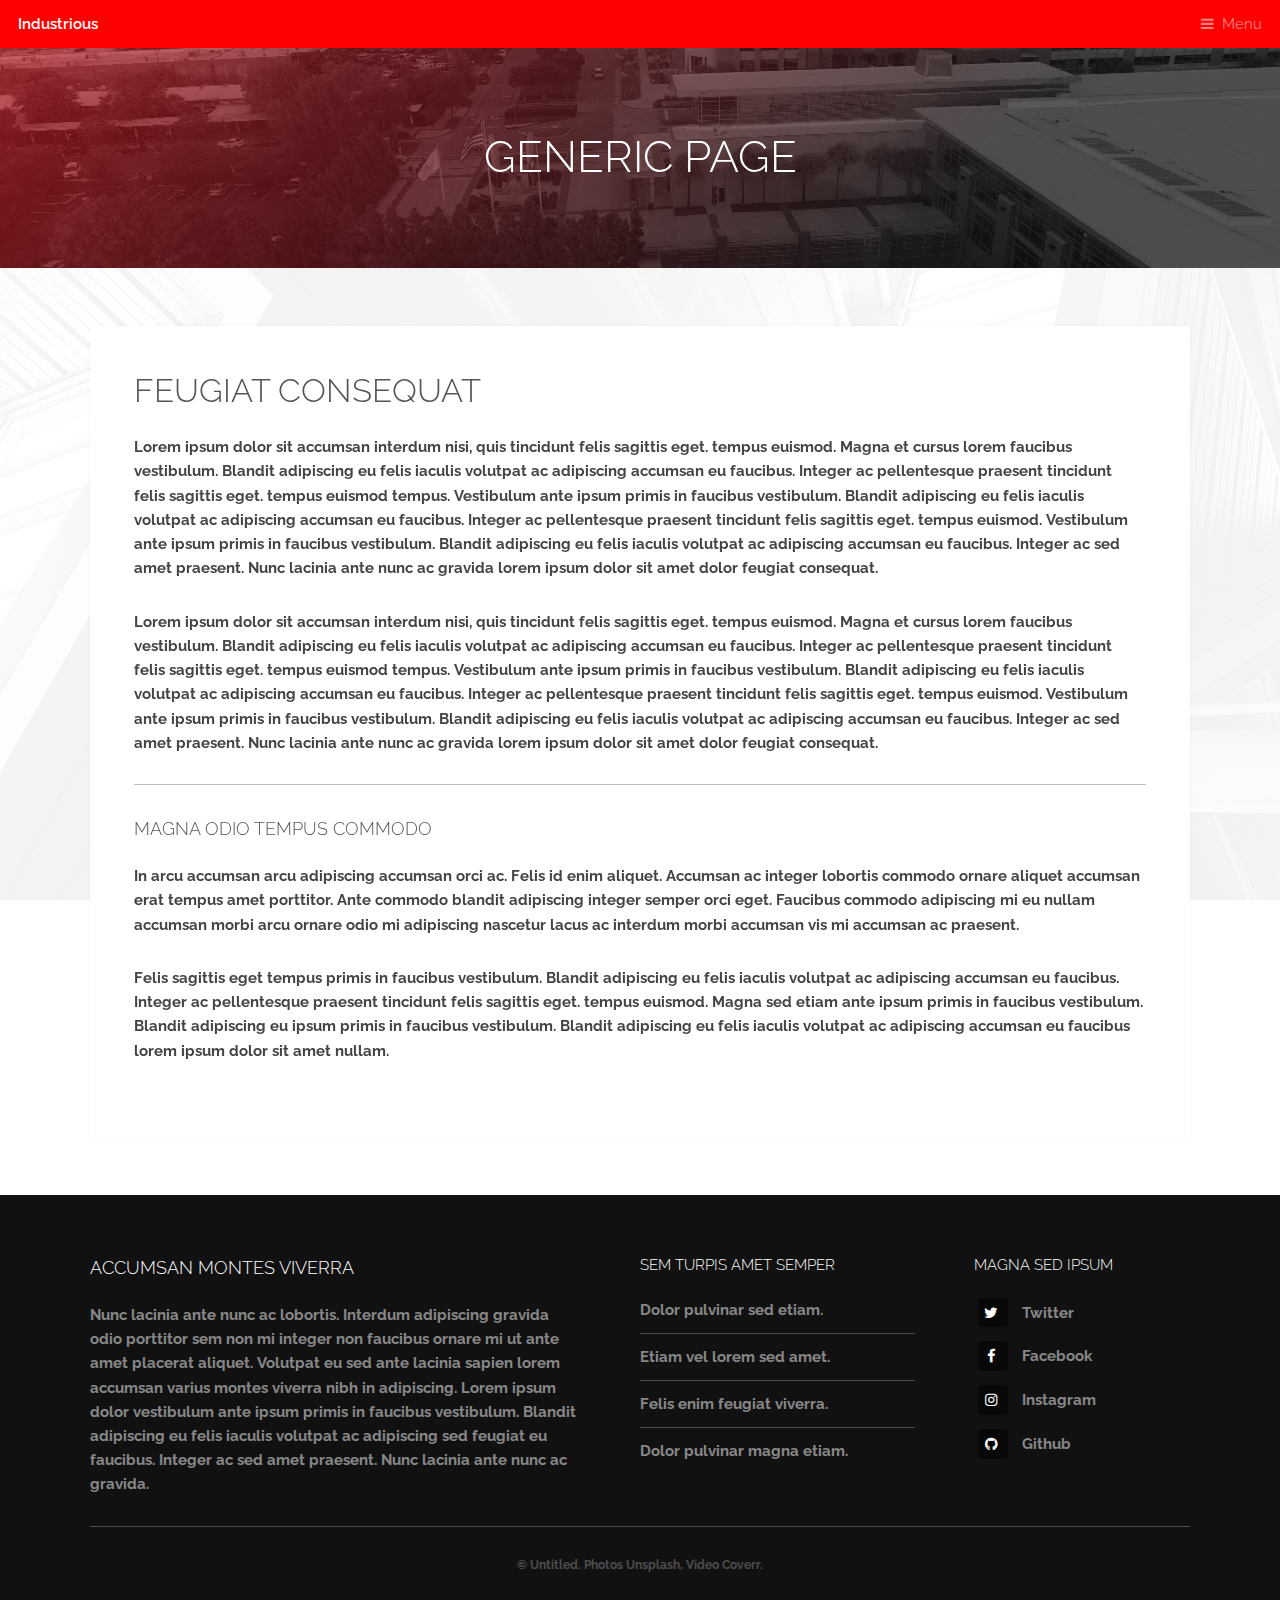
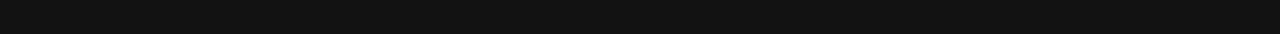
<file: generic.html>
<!DOCTYPE HTML>
<!--
	Industrious by TEMPLATED
	templated.co @templatedco
	Released for free under the Creative Commons Attribution 3.0 license (templated.co/license)
-->
<html>
	<head>
		<title>Generic Page - Industrious by TEMPLATED</title>
		<meta charset="utf-8" />
		<meta name="viewport" content="width=device-width, initial-scale=1, user-scalable=no" />
		<meta name="description" content="" />
		<meta name="keywords" content="" />
		<link rel="stylesheet" href="assets/css/main.css" />
	</head>
	<body class="is-preload">

		<!-- Header -->
			<header id="header">
				<a class="logo" href="index.html">Industrious</a>
				<nav>
					<a href="#menu">Menu</a>
				</nav>
			</header>

		<!-- Nav -->
			<nav id="menu">
				<ul class="links">

					<li><a href="myFunSite.html">Home</a></li>
					<li><a href="elements.html">Another page</a></li>
					<li><a href="generic.html">And another...</a></li>
					<li><a href="another.html">Too many...</a></li>
				</ul>
			</nav>

		<!-- Heading -->
			<div id="heading" >
				<h1>Generic Page</h1>
			</div>

		<!-- Main -->
			<section id="main" class="wrapper">
				<div class="inner">
					<div class="content">
						<header>
							<h2>Feugiat consequat</h2>
						</header>
						<p>Lorem ipsum dolor sit accumsan interdum nisi, quis tincidunt felis sagittis eget. tempus euismod. Magna et cursus lorem faucibus vestibulum. Blandit adipiscing eu felis iaculis volutpat ac adipiscing accumsan eu faucibus. Integer ac pellentesque praesent tincidunt felis sagittis eget. tempus euismod tempus. Vestibulum ante ipsum primis in faucibus vestibulum. Blandit adipiscing eu felis iaculis volutpat ac adipiscing accumsan eu faucibus. Integer ac pellentesque praesent tincidunt felis sagittis eget. tempus euismod. Vestibulum ante ipsum primis in faucibus vestibulum. Blandit adipiscing eu felis iaculis volutpat ac adipiscing accumsan eu faucibus. Integer ac sed amet praesent. Nunc lacinia ante nunc ac gravida lorem ipsum dolor sit amet dolor feugiat consequat. </p>
						<p>Lorem ipsum dolor sit accumsan interdum nisi, quis tincidunt felis sagittis eget. tempus euismod. Magna et cursus lorem faucibus vestibulum. Blandit adipiscing eu felis iaculis volutpat ac adipiscing accumsan eu faucibus. Integer ac pellentesque praesent tincidunt felis sagittis eget. tempus euismod tempus. Vestibulum ante ipsum primis in faucibus vestibulum. Blandit adipiscing eu felis iaculis volutpat ac adipiscing accumsan eu faucibus. Integer ac pellentesque praesent tincidunt felis sagittis eget. tempus euismod. Vestibulum ante ipsum primis in faucibus vestibulum. Blandit adipiscing eu felis iaculis volutpat ac adipiscing accumsan eu faucibus. Integer ac sed amet praesent. Nunc lacinia ante nunc ac gravida lorem ipsum dolor sit amet dolor feugiat consequat. </p>
						<hr />
						<h3>Magna odio tempus commodo</h3>
						<p>In arcu accumsan arcu adipiscing accumsan orci ac. Felis id enim aliquet. Accumsan ac integer lobortis commodo ornare aliquet accumsan erat tempus amet porttitor. Ante commodo blandit adipiscing integer semper orci eget. Faucibus commodo adipiscing mi eu nullam accumsan morbi arcu ornare odio mi adipiscing nascetur lacus ac interdum morbi accumsan vis mi accumsan ac praesent.</p>
						<p>Felis sagittis eget tempus primis in faucibus vestibulum. Blandit adipiscing eu felis iaculis volutpat ac adipiscing accumsan eu faucibus. Integer ac pellentesque praesent tincidunt felis sagittis eget. tempus euismod. Magna sed etiam ante ipsum primis in faucibus vestibulum. Blandit adipiscing eu ipsum primis in faucibus vestibulum. Blandit adipiscing eu felis iaculis volutpat ac adipiscing accumsan eu faucibus lorem ipsum dolor sit amet nullam.</p>
					</div>
				</div>
			</section>

		<!-- Footer -->
			<footer id="footer">
				<div class="inner">
					<div class="content">
						<section>
							<h3>Accumsan montes viverra</h3>
							<p>Nunc lacinia ante nunc ac lobortis. Interdum adipiscing gravida odio porttitor sem non mi integer non faucibus ornare mi ut ante amet placerat aliquet. Volutpat eu sed ante lacinia sapien lorem accumsan varius montes viverra nibh in adipiscing. Lorem ipsum dolor vestibulum ante ipsum primis in faucibus vestibulum. Blandit adipiscing eu felis iaculis volutpat ac adipiscing sed feugiat eu faucibus. Integer ac sed amet praesent. Nunc lacinia ante nunc ac gravida.</p>
						</section>
						<section>
							<h4>Sem turpis amet semper</h4>
							<ul class="alt">
								<li><a href="#">Dolor pulvinar sed etiam.</a></li>
								<li><a href="#">Etiam vel lorem sed amet.</a></li>
								<li><a href="#">Felis enim feugiat viverra.</a></li>
								<li><a href="#">Dolor pulvinar magna etiam.</a></li>
							</ul>
						</section>
						<section>
							<h4>Magna sed ipsum</h4>
							<ul class="plain">
								<li><a href="#"><i class="icon fa-twitter">&nbsp;</i>Twitter</a></li>
								<li><a href="#"><i class="icon fa-facebook">&nbsp;</i>Facebook</a></li>
								<li><a href="#"><i class="icon fa-instagram">&nbsp;</i>Instagram</a></li>
								<li><a href="#"><i class="icon fa-github">&nbsp;</i>Github</a></li>
							</ul>
						</section>
					</div>
					<div class="copyright">
						&copy; Untitled. Photos <a href="https://unsplash.co">Unsplash</a>, Video <a href="https://coverr.co">Coverr</a>.
					</div>
				</div>
			</footer>

		<!-- Scripts -->
			<script src="assets/js/jquery.min.js"></script>
			<script src="assets/js/browser.min.js"></script>
			<script src="assets/js/breakpoints.min.js"></script>
			<script src="assets/js/util.js"></script>
			<script src="assets/js/main.js"></script>

	</body>
</html>
</file>
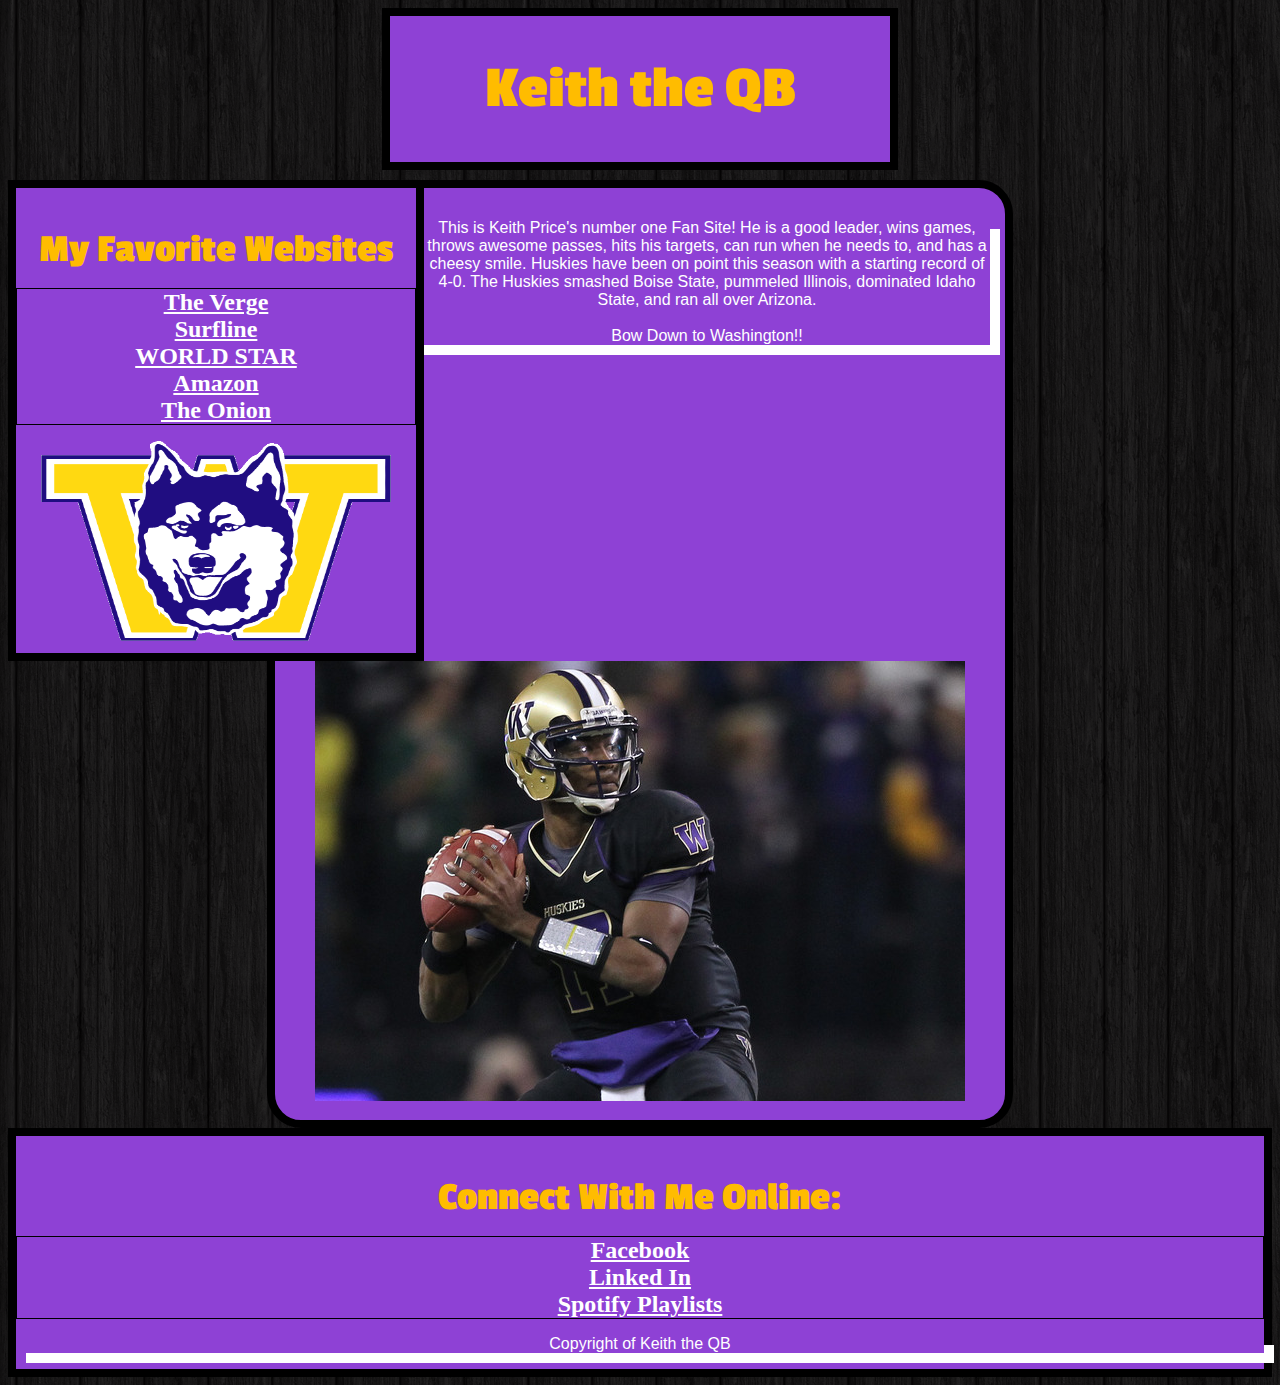
<file: introToCss.html>
<!DOCTYPE html>
	<head> 
		<title> Keith the QB  </title>
		<link rel="stylesheet" type="text/css" href="test.css" />
		<link href='http://fonts.googleapis.com/css?family=Passion+One' rel='stylesheet' type='text/css'>
	</head>

	<body>
		<div id = "Header">
			<h1> Keith the QB </h1>
		</div>
		
		<div id = "LeftNav">
			<h3> My Favorite Websites </h3>
			<ul>
				<li><a href="https://www.theverge.com">The Verge</a></li>
				<li><a href="https://www.surfline.com">Surfline</a></li>
				<li><a href="https://www.worldstarhiphop">WORLD STAR</a></li>
				<li><a href="https://www.amazon.com">Amazon</a></li>
				<li><a href="https://www.theonion.com">The Onion</a></li>
			</ul>
			<img src="icon.gif" width="350px" height="200px">
		</div>
		
		<div id = "Content">
			<p> This is Keith Price's number one Fan Site! He is a good leader, wins games, throws awesome passes, hits his targets, can run when he needs to, and has a cheesy smile. Huskies have been on point this season with a starting record of 4-0. The Huskies smashed Boise State, pummeled Illinois, dominated Idaho State, and ran all over Arizona. <br /><br /> <span id="bow">Bow Down to Washington!!</span></p>
			<img src="price.jpg">
		</div>
		
		<div id = "Footer">
			<h3>Connect With Me Online:</h3>
			<ul>
				<li><a href="https://www.Facebook.com">Facebook</a></li>
				<li><a href="https://www.Linkedin.com">Linked In</a></li>
				<li><a href="https://www.Spotify.com">Spotify Playlists</a></li>
			</ul>
			<p>Copyright of Keith the QB</p>
		</div>

	</body>

</html>
</file>
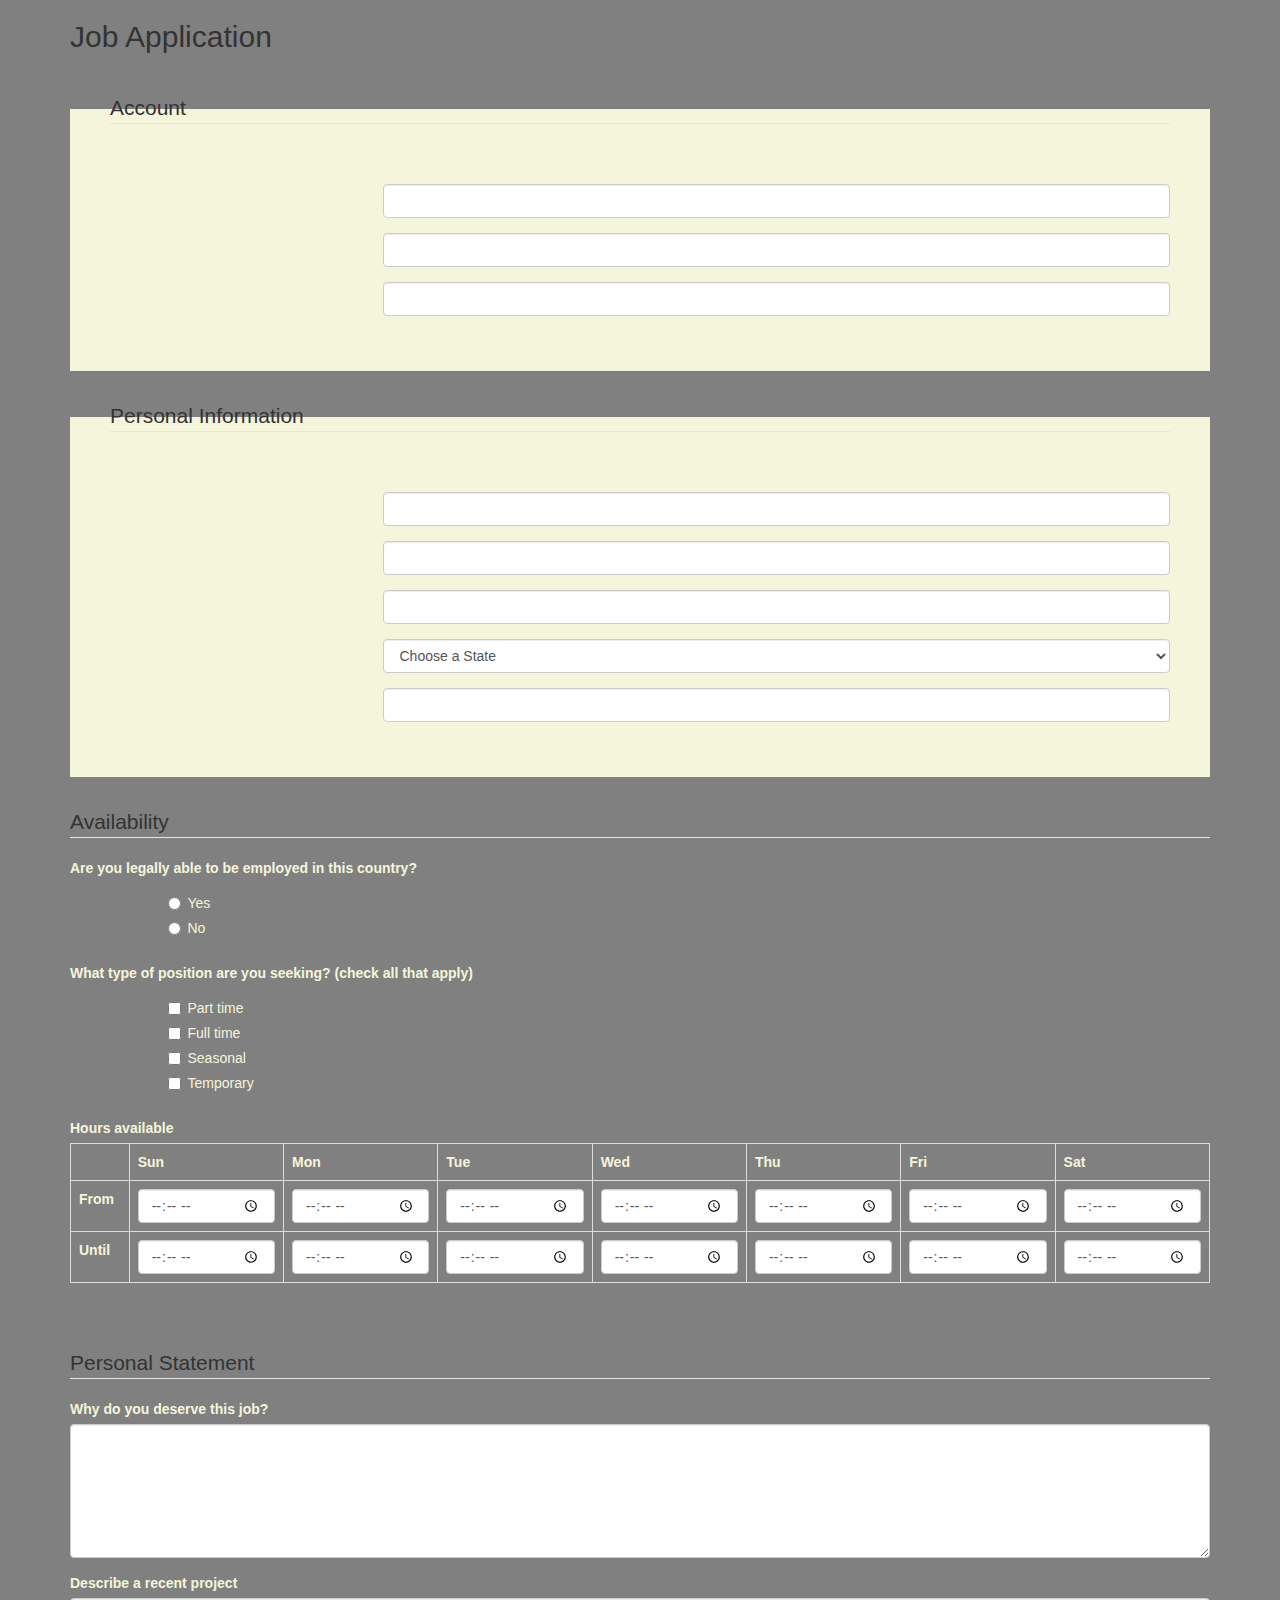
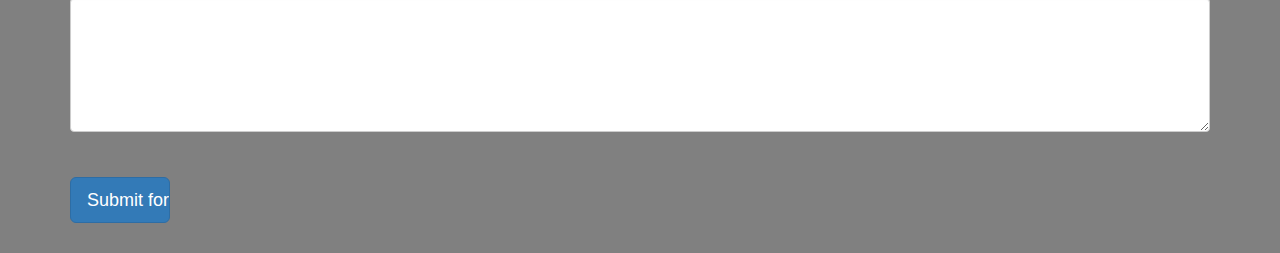
<file: jobApplicationForm.html>
<!DOCTYPE html>
<html>
<head>
	<meta charset="utf-8">
	<meta name="viewport" content="width=device-width, initial-scale=1.0">
	<title>Job Application</title>
	<link href="http://netdna.bootstrapcdn.com/bootstrap/3.0.0/css/bootstrap.min.css" rel="stylesheet">
	<link rel="stylesheet" type="text/css" href="test2.css" />
</head>
<body>
<div class="container">

<h2>Job Application</h2>
<p>&nbsp;</p>

<form role="form" action="http://gclass.alexburner.com/formtest.php" method="post">

	<fieldset class="form-horizontal" >
		<legend>Account</legend>
		<div class="form-group">
			<label class="col-sm-3 control-label">Email</label>
			<div class="col-sm-9">
				<input class="form-control" type="text" name="email">
			</div>
		</div>
		<div class="form-group">
			<label class="col-sm-3 control-label">Password</label>
			<div class="col-sm-9">
				<input class="form-control" type="password" name="password">
			</div>
		</div>
		<div class="form-group">
			<label class="col-sm-3 control-label">Repeat password</label>
			<div class="col-sm-9">
				<input class="form-control" type="password" name="repeat_password">
			</div>
		</div>
	</fieldset>

	<p>&nbsp;</p>

	<fieldset class="form-horizontal" >
		<legend>Personal Information</legend>
		<div class="form-group">
			<label class="col-sm-3 control-label">Full name</label>
			<div class="col-sm-9">
				<input class="form-control" type="text" name="name">
			</div>
		</div>
		<div class="form-group">
			<label class="col-sm-3 control-label">Street address</label>
			<div class="col-sm-9">
				<input class="form-control" type="text" name="street">
			</div>
		</div>
		<div class="form-group">
			<label class="col-sm-3 control-label">City</label>
			<div class="col-sm-9">
				<input class="form-control" type="text" name="city">
			</div>
		</div>
		<div class="form-group">
			<label class="col-sm-3 control-label">State</label>
			<div class="col-sm-9">
				<select class="form-control" name="state">
					<option value="" selected="true">Choose a State</option>
					<option value="AL">Alabama</option>
					<option value="AK">Alaska</option>
					<option value="AZ">Arizona</option>
					<option value="AR">Arkansas</option>
					<option value="CA">California</option>
					<option value="CO">Colorado</option>
					<option value="CT">Connecticut</option>
					<option value="DE">Delaware</option>
					<option value="DC">District of Columbia</option>
					<option value="FL">Florida</option>
					<option value="GA">Georgia</option>
					<option value="HI">Hawaii</option>
					<option value="ID">Idaho</option>
					<option value="IL">Illinois</option>
					<option value="IN">Indiana</option>
					<option value="IA">Iowa</option>
					<option value="KS">Kansas</option>
					<option value="KY">Kentucky</option>
					<option value="LA">Louisiana</option>
					<option value="ME">Maine</option>
					<option value="MD">Maryland</option>
					<option value="MA">Massachusetts</option>
					<option value="MI">Michigan</option>
					<option value="MN">Minnesota</option>
					<option value="MS">Mississippi</option>
					<option value="MO">Missouri</option>
					<option value="MT">Montana</option>
					<option value="NE">Nebraska</option>
					<option value="NV">Nevada</option>
					<option value="NH">New Hampshire</option>
					<option value="NJ">New Jersey</option>
					<option value="NM">New Mexico</option>
					<option value="NY">New York</option>
					<option value="NC">North Carolina</option>
					<option value="ND">North Dakota</option>
					<option value="OH">Ohio</option>
					<option value="OK">Oklahoma</option>
					<option value="OR">Oregon</option>
					<option value="PA">Pennsylvania</option>
					<option value="RI">Rhode Island</option>
					<option value="SC">South Carolina</option>
					<option value="SD">South Dakota</option>
					<option value="TN">Tennessee</option>
					<option value="TX">Texas</option>
					<option value="UT">Utah</option>
					<option value="VT">Vermont</option>
					<option value="VA">Virginia</option>
					<option value="WA">Washington</option>
					<option value="WV">West Virginia</option>
					<option value="WI">Wisconsin</option>
					<option value="WY">Wyoming</option>
				</select>
			</div>
		</div>
		<div class="form-group">
			<label class="col-sm-3 control-label">ZIP</label>
			<div class="col-sm-9">
				<input class="form-control" type="text" name="zip">
			</div>
		</div>
	</fieldset>

	<p>&nbsp;</p>

	<fieldset>
		<legend>Availability</legend>
		<div class="form-group row">
			<label class="col-sm-12 control-label">Are you legally able to be employed in this country?</label>
			<div class="col-sm-offset-1 col-sm-11">
				<div class="radio">
					<label>
						<input type="radio" name="legal" value="yes">Yes
					</label>
				</div>
				<div class="radio">
					<label>
						<input type="radio" name="legal" value="no">No
					</label>
				</div>
			</div>
		</div>
		<div class="form-group row">
			<label class="col-sm-12 control-label">What type of position are you seeking? (check all that apply)</label>
			<div class="col-sm-offset-1 col-sm-11">
				<div class="checkbox">
					<label>
						<input type="checkbox" name="position_pt" value="parttime">
						Part time
					</label>
				</div>
				<div class="checkbox">
					<label>
						<input type="checkbox" name="position_ft" value="fulltime">
						Full time
					</label>
				</div>
				<div class="checkbox">
					<label>
						<input type="checkbox" name="position_sl" value="seasonal">
						Seasonal
					</label>
				</div>
				<div class="checkbox">
					<label>
						<input type="checkbox" name="position_tp" value="temporary">
						Temporary
					</label>
				</div>
			</div>
		</div>
		<div class="form-group row">
			<label class="col-sm-12 control-label">Hours available</label>
			<div class="col-sm-12">
				<table class="table table-bordered">
					<tr>
						<td></td>
						<th>Sun</th>
						<th>Mon</th>
						<th>Tue</th>
						<th>Wed</th>
						<th>Thu</th>
						<th>Fri</th>
						<th>Sat</th>
					</tr>
					<tr>
						<th>From</th>
						<td><input class="form-control" type="time" name="su_from"></td>
						<td><input class="form-control" type="time" name="mo_from"></td>
						<td><input class="form-control" type="time" name="tu_from"></td>
						<td><input class="form-control" type="time" name="we_from"></td>
						<td><input class="form-control" type="time" name="th_from"></td>
						<td><input class="form-control" type="time" name="fr_from"></td>
						<td><input class="form-control" type="time" name="sa_from"></td>
					</tr>
					<tr>
						<th>Until</th>
						<td><input class="form-control" type="time" name="su_until"></td>
						<td><input class="form-control" type="time" name="mo_until"></td>
						<td><input class="form-control" type="time" name="tu_until"></td>
						<td><input class="form-control" type="time" name="we_until"></td>
						<td><input class="form-control" type="time" name="th_until"></td>
						<td><input class="form-control" type="time" name="fr_until"></td>
						<td><input class="form-control" type="time" name="sa_until"></td>
					</tr>
				</table>
			</div>
		</div>
	</fieldset>

	<p>&nbsp;</p>

	<fieldset>
		<legend>Personal Statement</legend>
		<div class="form-group">
			<label class="control-label">Why do you deserve this job?</label>
			<textarea class="form-control" name="personal-statement" rows="6"></textarea>
		</div>
		<div class="form-group">
			<label class="control-label">Describe a recent project</label>
			<textarea class="form-control" name="project-information" rows="6"></textarea>
		</div>
	</fieldset>

	<p>&nbsp;</p>

	<input class="btn btn-primary btn-lg" type="submit" value="Submit form">

	<p>&nbsp;</p>

</form>
</div><!-- close .container -->
</body>
</html>
</file>
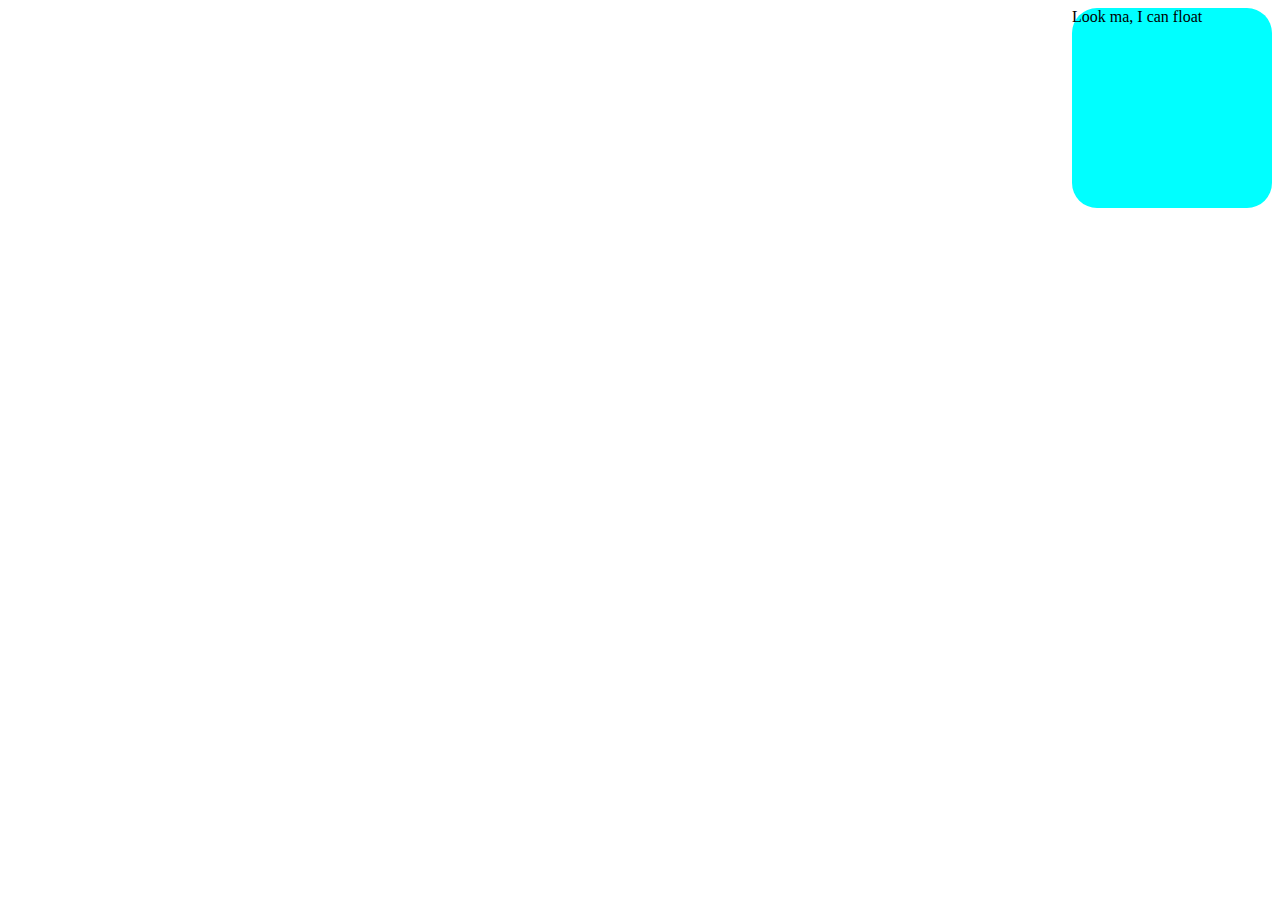
<file: someCss.html>
<!DOCTYPE html>
<html>
  <head>
    <title>Look at that CSS</title>
    <link rel="stylesheet" href="anExternal.css">
  </head>
  <body>
    <div id="floaty">
      Look ma, I can float
    </div>
  </body>
</html>
</file>
<file: test.css>
#Header {
  border: solid 8px black; 
  width: 500px;
  margin-left: auto;
  margin-right: auto;
  margin-bottom: 10px;
  text-align: center;
}

#Header h1{
  font-size: 60px;
  font-family: "Passion One";
  color: #FFBC00;
  font-weight: bold;
}

#LeftNav {
  border: solid 8px black; 
  width: 400px;
  float: left;
  text-align: center;
  padding-bottom: 8px;
}

#Content{
  width: 700px;
  border: solid 8px black; 
  text-align: center;
  padding: 15px;
  margin-left: auto;
  margin-right: auto;
  border-radius: 34px;
}

#Footer{
  border: solid 8px black; 
  text-align: center;
  list-style-type: none;
}

ul {
  padding-left: 0px;
  list-style-type: none;
  border: solid 1px black;
}

p {
  color: white;
  font-family: "Arial";
  box-shadow: 10px 10px;
}

h3 {
   color: #FFBC00;
  font-size: 40px;
  font-family: "Passion One";
  margin-bottom: 0px;
}

div {
  background-color: #8E41D5; 
}

body {
  background-image: url("dark_wood.png");
}

a {
  color: white;
  font-weight: bold;
  font-size: 24px;
}
</file>
<file: test2.css>
body {
  background-color: gray;
  
}

.form-horizontal {
  border-color: red;
  background-color: beige;
  padding: 40px;
}

label {
  font-weight: bold;
}

field-set {
  color: beige;
}

.form-group {
  color: beige;
}

.btn-primary {
  width: 100px;
}
</file>
<file: anExternal.css>
#floaty {
  display: block;
  float: right;
  background-color: cyan;
  width: 200px;
  height: 200px;
  border-radius: 25px;
}
</file>
<file: assets/css/main.css>
@import url(font-awesome.min.css);
@import url("https://fonts.googleapis.com/css?family=Raleway:200,300,400,500,600");
/*
	Industrious by TEMPLATED
	templated.co @templatedco
	Released for free under the Creative Commons Attribution 3.0 license (templated.co/license)
*/
/* Basic */
@-ms-viewport {
  width: device-width; }
body {
  -ms-overflow-style: scrollbar; }

@media screen and (max-width: 480px) {
  html, body {
    min-width: 320px; } }
html {
  box-sizing: border-box; }

*, *:before, *:after {
  box-sizing: inherit; }

body {
  background: #ffffff; }
  body.is-preload *, body.is-preload *:before, body.is-preload *:after {
    -moz-animation: none !important;
    -webkit-animation: none !important;
    -ms-animation: none !important;
    animation: none !important;
    -moz-transition: none !important;
    -webkit-transition: none !important;
    -ms-transition: none !important;
    transition: none !important; }

html, body, div, span, applet, object,
iframe, h1, h2, h3, h4, h5, h6, p, blockquote,
pre, a, abbr, acronym, address, big, cite,
code, del, dfn, em, img, ins, kbd, q, s, samp,
small, strike, strong, sub, sup, tt, var, b,
u, i, center, dl, dt, dd, ol, ul, li, fieldset,
form, label, legend, table, caption, tbody,
tfoot, thead, tr, th, td, article, aside,
canvas, details, embed, figure, figcaption,
footer, header, hgroup, menu, nav, output, ruby,
section, summary, time, mark, audio, video {
  margin: 0;
  padding: 0;
  border: 0;
  font-size: 100%;
  font: inherit;
  vertical-align: baseline; }

article, aside, details, figcaption, figure,
footer, header, hgroup, menu, nav, section {
  display: block; }

body {
  line-height: 1; }

ol, ul {
  list-style: none; }

blockquote, q {
  quotes: none; }
  blockquote:before, blockquote:after, q:before, q:after {
    content: '';
    content: none; }

table {
  border-collapse: collapse;
  border-spacing: 0; }

body {
  -webkit-text-size-adjust: none; }

mark {
  background-color: transparent;
  color: inherit; }

input::-moz-focus-inner {
  border: 0;
  padding: 0; }

input, select, textarea {
  -moz-appearance: none;
  -webkit-appearance: none;
  -ms-appearance: none;
  appearance: none; }

/* Typography */
html {
  font-size: 13pt; }
  @media screen and (max-width: 1680px) {
    html {
      font-size: 11pt; } }
  @media screen and (max-width: 980px) {
    html {
      font-size: 12pt; } }
  @media screen and (max-width: 480px) {
    html {
      font-size: 11pt; } }

body {
  background-color: #ffffff;
  color: #444444; }

body, input, select, textarea {
  font-family: "Raleway", Arial, Helvetica, sans-serif;
  font-weight: 400;
  font-size: 1rem;
  line-height: 1.65; }

a {
  -moz-transition: color 0.2s ease-in-out;
  -webkit-transition: color 0.2s ease-in-out;
  -ms-transition: color 0.2s ease-in-out;
  transition: color 0.2s ease-in-out;
  text-decoration: underline; }
  a:hover {
    text-decoration: none; }

strong, b {
  font-weight: 600; }

em, i {
  font-style: italic; }

p {
  margin: 0 0 2rem 0; }

header.special {
  text-align: center;
  margin-bottom: 4rem; }
  header.special p {
    max-width: 75%;
    margin-left: auto;
    margin-right: auto; }

h1, h2, h3, h4, h5, h6 {
  font-weight: 300;
  line-height: 1.5;
  text-transform: uppercase;
  margin: 0 0 1.5rem 0; }
  h1 a, h2 a, h3 a, h4 a, h5 a, h6 a {
    color: inherit;
    text-decoration: none; }

h1 {
  font-size: 3rem;
  line-height: 1.2; }

h2 {
  font-size: 2.25rem;
  line-height: 1.3; }

h3 {
  font-size: 1.25rem; }

h4 {
  font-size: 1rem; }

h5 {
  font-size: 0.9rem; }

h6 {
  font-size: 0.7rem; }

@media screen and (max-width: 736px) {
  h1 {
    font-size: 2.75rem;
    line-height: 1.3; }

  h2 {
    font-size: 1.75rem;
    line-height: 1.5; }

  h3 {
    font-size: 1.25rem; } }
sub {
  font-size: 0.8rem;
  position: relative;
  top: 0.5rem; }

sup {
  font-size: 0.8rem;
  position: relative;
  top: -0.5rem; }

blockquote {
  border-left: solid 0.5rem;
  font-style: italic;
  margin: 0 0 2rem 0;
  padding: 1rem 0 1rem 2rem; }

code {
  border-radius: 4px;
  border: solid 1px;
  font-family: "Courier New", monospace;
  font-size: 0.9rem;
  margin: 0 0.25rem;
  padding: 0.25rem 0.65rem; }

pre {
  -webkit-overflow-scrolling: touch;
  font-family: "Courier New", monospace;
  font-size: 0.9rem;
  margin: 0 0 2rem 0; }
  pre code {
    display: block;
    line-height: 1.75;
    padding: 1rem 1.5rem;
    overflow-x: auto; }

hr {
  border: 0;
  border-bottom: solid 1px;
  margin: 2rem 0; }
  hr.major {
    margin: 4rem 0; }

input, select, textarea {
  color: #555555; }

a {
  color: #ce1b28; }

strong, b {
  color: #555555; }

h1, h2, h3, h4, h5, h6 {
  color: #555555; }

blockquote {
  border-left-color: rgba(0, 0, 0, 0.25); }

code {
  background: rgba(0, 0, 0, 0.075);
  border-color: rgba(0, 0, 0, 0.25); }

hr {
  border-bottom-color: rgba(0, 0, 0, 0.25); }

/* Inner */
.inner {
  margin: 0 auto;
  width: 75rem;
  max-width: calc(100% - 6rem); }
  @media screen and (max-width: 480px) {
    .inner {
      max-width: calc(100% - 3rem); } }

/* Button */
input[type="submit"],
input[type="reset"],
input[type="button"],
button,
.button {
  -moz-appearance: none;
  -webkit-appearance: none;
  -ms-appearance: none;
  appearance: none;
  -moz-transition: background-color 0.2s ease-in-out, box-shadow 0.2s ease-in-out, color 0.2s ease-in-out;
  -webkit-transition: background-color 0.2s ease-in-out, box-shadow 0.2s ease-in-out, color 0.2s ease-in-out;
  -ms-transition: background-color 0.2s ease-in-out, box-shadow 0.2s ease-in-out, color 0.2s ease-in-out;
  transition: background-color 0.2s ease-in-out, box-shadow 0.2s ease-in-out, color 0.2s ease-in-out;
  border: 0;
  border-radius: 4px;
  cursor: pointer;
  display: inline-block;
  font-weight: 600;
  height: 3.25rem;
  line-height: 3.25rem;
  padding: 0 1.75rem;
  text-align: center;
  text-decoration: none;
  white-space: nowrap; }
  input[type="submit"].small,
  input[type="reset"].small,
  input[type="button"].small,
  button.small,
  .button.small {
    font-size: 0.8rem;
    height: 2.4375rem;
    line-height: 2.4375rem;
    padding: 0 1.25rem; }
  input[type="submit"].large,
  input[type="reset"].large,
  input[type="button"].large,
  button.large,
  .button.large {
    font-size: 1.35rem;
    height: 4.0625rem;
    line-height: 4.0625rem;
    padding: 0 2rem; }
  input[type="submit"].wide,
  input[type="reset"].wide,
  input[type="button"].wide,
  button.wide,
  .button.wide {
    min-width: 13rem; }
  input[type="submit"].icon:before,
  input[type="reset"].icon:before,
  input[type="button"].icon:before,
  button.icon:before,
  .button.icon:before {
    margin-right: 0.5rem; }
  input[type="submit"].fit,
  input[type="reset"].fit,
  input[type="button"].fit,
  button.fit,
  .button.fit {
    width: 100%; }
  input[type="submit"].disabled, input[type="submit"]:disabled,
  input[type="reset"].disabled,
  input[type="reset"]:disabled,
  input[type="button"].disabled,
  input[type="button"]:disabled,
  button.disabled,
  button:disabled,
  .button.disabled,
  .button:disabled {
    pointer-events: none;
    opacity: 0.25; }

input[type="submit"],
input[type="reset"],
input[type="button"],
button,
.button {
  background-color: transparent;
  box-shadow: inset 0 0 0 1px #555555;
  color: #555555 !important; }
  input[type="submit"]:hover,
  input[type="reset"]:hover,
  input[type="button"]:hover,
  button:hover,
  .button:hover {
    box-shadow: inset 0 0 0 1px #ce1b28;
    color: #ce1b28 !important; }
    input[type="submit"]:hover:active,
    input[type="reset"]:hover:active,
    input[type="button"]:hover:active,
    button:hover:active,
    .button:hover:active {
      background-color: rgba(206, 27, 40, 0.25); }
  input[type="submit"].primary,
  input[type="reset"].primary,
  input[type="button"].primary,
  button.primary,
  .button.primary {
    box-shadow: none;
    background-color: #ce1b28;
    color: #ffffff !important; }
    input[type="submit"].primary:hover,
    input[type="reset"].primary:hover,
    input[type="button"].primary:hover,
    button.primary:hover,
    .button.primary:hover {
      background-color: #e2212f;
      box-shadow: none; }
      input[type="submit"].primary:hover:active,
      input[type="reset"].primary:hover:active,
      input[type="button"].primary:hover:active,
      button.primary:hover:active,
      .button.primary:hover:active {
        background-color: #b71824; }

/* Form */
form {
  margin: 0 0 2rem 0; }

input[type="text"],
input[type="password"],
input[type="email"],
input[type="tel"],
input[type="search"],
input[type="url"],
select,
textarea {
  -moz-appearance: none;
  -webkit-appearance: none;
  -ms-appearance: none;
  appearance: none;
  border-radius: 4px;
  border: none;
  border: solid 1px;
  color: inherit;
  display: block;
  outline: 0;
  padding: 0 1rem;
  text-decoration: none;
  width: 100%; }
  input[type="text"]:invalid,
  input[type="password"]:invalid,
  input[type="email"]:invalid,
  input[type="tel"]:invalid,
  input[type="search"]:invalid,
  input[type="url"]:invalid,
  select:invalid,
  textarea:invalid {
    box-shadow: none; }

label {
  display: block;
  font-size: 1rem;
  font-weight: 600;
  margin: 0 0 1rem 0; }

input[type="text"],
input[type="password"],
input[type="email"],
input[type="tel"],
input[type="search"],
input[type="url"] {
  height: 3.25rem; }

select {
  background-size: 1.25rem;
  background-repeat: no-repeat;
  background-position: calc(100% - 1rem) center;
  height: 3.25rem;
  padding-right: 3.25rem;
  text-overflow: ellipsis; }
  select:focus::-ms-value {
    background-color: transparent; }
  select::-ms-expand {
    display: none; }

textarea {
  padding: 0.75rem 1rem; }

input[type="checkbox"],
input[type="radio"] {
  -moz-appearance: none;
  -webkit-appearance: none;
  -ms-appearance: none;
  appearance: none;
  display: block;
  float: left;
  margin-right: -2rem;
  opacity: 0;
  width: 1rem;
  z-index: -1; }
  input[type="checkbox"] + label,
  input[type="radio"] + label {
    text-decoration: none;
    cursor: pointer;
    display: inline-block;
    font-size: 1rem;
    font-weight: 400;
    padding-left: 2.825rem;
    padding-right: 0.875rem;
    position: relative; }
    input[type="checkbox"] + label:before,
    input[type="radio"] + label:before {
      -moz-osx-font-smoothing: grayscale;
      -webkit-font-smoothing: antialiased;
      font-family: FontAwesome;
      font-style: normal;
      font-weight: normal;
      text-transform: none !important; }
    input[type="checkbox"] + label:before,
    input[type="radio"] + label:before {
      border-radius: 4px;
      border: solid 1px;
      content: '';
      display: inline-block;
      height: 1.95rem;
      left: 0;
      line-height: 1.86875rem;
      position: absolute;
      text-align: center;
      top: -0.1625rem;
      width: 1.95rem; }
  input[type="checkbox"]:checked + label:before,
  input[type="radio"]:checked + label:before {
    content: '\f00c'; }

input[type="checkbox"] + label:before {
  border-radius: 4px; }

input[type="radio"] + label:before {
  border-radius: 100%; }

::-webkit-input-placeholder {
  opacity: 1.0; }

:-moz-placeholder {
  opacity: 1.0; }

::-moz-placeholder {
  opacity: 1.0; }

:-ms-input-placeholder {
  opacity: 1.0; }

label {
  color: #555555; }

input[type="text"],
input[type="password"],
input[type="email"],
input[type="tel"],
input[type="search"],
input[type="url"],
select,
textarea {
  background-color: rgba(0, 0, 0, 0.075);
  border-color: rgba(0, 0, 0, 0.25); }
  input[type="text"]:focus,
  input[type="password"]:focus,
  input[type="email"]:focus,
  input[type="tel"]:focus,
  input[type="search"]:focus,
  input[type="url"]:focus,
  select:focus,
  textarea:focus {
    border-color: #ce1b28;
    box-shadow: 0 0 0 1px #ce1b28; }

select {
  background-image: url("data:image/svg+xml;charset=utf8,%3Csvg xmlns='http://www.w3.org/2000/svg' width='40' height='40' preserveAspectRatio='none' viewBox='0 0 40 40'%3E%3Cpath d='M9.4,12.3l10.4,10.4l10.4-10.4c0.2-0.2,0.5-0.4,0.9-0.4c0.3,0,0.6,0.1,0.9,0.4l3.3,3.3c0.2,0.2,0.4,0.5,0.4,0.9 c0,0.4-0.1,0.6-0.4,0.9L20.7,31.9c-0.2,0.2-0.5,0.4-0.9,0.4c-0.3,0-0.6-0.1-0.9-0.4L4.3,17.3c-0.2-0.2-0.4-0.5-0.4-0.9 c0-0.4,0.1-0.6,0.4-0.9l3.3-3.3c0.2-0.2,0.5-0.4,0.9-0.4S9.1,12.1,9.4,12.3z' fill='rgba(0, 0, 0, 0.25)' /%3E%3C/svg%3E"); }
  select option {
    color: #444444;
    background-color: #ffffff; }

input[type="checkbox"] + label,
input[type="radio"] + label {
  color: #444444; }
  input[type="checkbox"] + label:before,
  input[type="radio"] + label:before {
    background: rgba(0, 0, 0, 0.075);
    border-color: rgba(0, 0, 0, 0.25); }
input[type="checkbox"]:checked + label:before,
input[type="radio"]:checked + label:before {
  background-color: #ce1b28;
  border-color: #ce1b28;
  color: #ffffff; }
input[type="checkbox"]:focus + label:before,
input[type="radio"]:focus + label:before {
  border-color: #ce1b28;
  box-shadow: 0 0 0 1px #ce1b28; }

::-webkit-input-placeholder {
  color: #bbbbbb !important; }

:-moz-placeholder {
  color: #bbbbbb !important; }

::-moz-placeholder {
  color: #bbbbbb !important; }

:-ms-input-placeholder {
  color: #bbbbbb !important; }

/* List */
ol {
  list-style: decimal;
  margin: 0 0 2rem 0;
  padding-left: 1.25rem; }
  ol li {
    padding-left: 0.25rem; }

ul {
  list-style: disc;
  margin: 0 0 2rem 0;
  padding-left: 1rem; }
  ul li {
    padding-left: 0.325rem; }
  ul.plain {
    list-style: none;
    padding-left: 0; }
    ul.plain li {
      margin-bottom: 1rem; }
      ul.plain li .icon {
        border-radius: 4px;
        color: #ffffff;
        display: inline-block;
        margin-right: 1rem;
        text-align: center;
        width: 2rem;
        height: 2rem;
        line-height: 2rem;
        background: rgba(0, 0, 0, 0.5); }
  ul.alt {
    list-style: none;
    padding-left: 0; }
    ul.alt li {
      border-top: solid 1px;
      padding: 0.75rem 0; }
      ul.alt li:first-child {
        border-top: 0;
        padding-top: 0; }
      ul.alt li:last-child {
        padding-bottom: 0; }

dl {
  margin: 0 0 2rem 0; }
  dl dt {
    display: block;
    font-weight: 600;
    margin: 0 0 1rem 0; }
  dl dd {
    margin-left: 1.5rem; }

ul.alt li {
  border-top-color: rgba(0, 0, 0, 0.25); }

/* Table */
.table-wrapper {
  -webkit-overflow-scrolling: touch;
  overflow-x: auto; }

table {
  margin: 0 0 2rem 0;
  width: 100%; }
  table tbody tr {
    border: solid 1px;
    border-left: 0;
    border-right: 0; }
  table td {
    padding: 0.75rem 0.75rem; }
  table th {
    font-size: 0.9rem;
    font-weight: 600;
    padding: 0 0.75rem 0.75rem 0.75rem;
    text-align: left; }
  table thead {
    border-bottom: solid 2px; }
  table tfoot {
    border-top: solid 2px; }
  table.alt {
    border-collapse: separate; }
    table.alt tbody tr td {
      border: solid 1px;
      border-left-width: 0;
      border-top-width: 0; }
      table.alt tbody tr td:first-child {
        border-left-width: 1px; }
    table.alt tbody tr:first-child td {
      border-top-width: 1px; }
    table.alt thead {
      border-bottom: 0; }
    table.alt tfoot {
      border-top: 0; }

table tbody tr {
  border-color: rgba(0, 0, 0, 0.25); }
  table tbody tr:nth-child(2n + 1) {
    background-color: rgba(0, 0, 0, 0.075); }
table th {
  color: #555555; }
table thead {
  border-bottom-color: rgba(0, 0, 0, 0.25); }
table tfoot {
  border-top-color: rgba(0, 0, 0, 0.25); }
table.alt tbody tr td {
  border-color: rgba(0, 0, 0, 0.25); }

/* Highlights */
.highlights {
  width: 100%;
  margin: 2.5rem 0;
  display: -moz-flex;
  display: -webkit-flex;
  display: -ms-flex;
  display: flex;
  -moz-flex-wrap: wrap;
  -webkit-flex-wrap: wrap;
  -ms-flex-wrap: wrap;
  flex-wrap: wrap;
  -moz-align-items: -moz-stretch;
  -webkit-align-items: -webkit-stretch;
  -ms-align-items: -ms-stretch;
  align-items: stretch; }
  .highlights > * {
    -moz-flex-shrink: 1;
    -webkit-flex-shrink: 1;
    -ms-flex-shrink: 1;
    flex-shrink: 1;
    -moz-flex-grow: 0;
    -webkit-flex-grow: 0;
    -ms-flex-grow: 0;
    flex-grow: 0; }
  .highlights > * {
    width: 33.3333333333%; }
  .highlights > * {
    padding: 1.5rem;
    width: calc(33.3333333333% + 1rem); }
  .highlights > :nth-child(-n + 3) {
    padding-top: 0; }
  .highlights > :nth-last-child(-n + 3) {
    padding-bottom: 0; }
  .highlights > :nth-child(3n + 1) {
    padding-left: 0; }
  .highlights > :nth-child(3n) {
    padding-right: 0; }
  .highlights > :nth-child(3n + 1),
  .highlights > :nth-child(3n) {
    width: calc(33.3333333333% + -0.5rem); }
  .highlights .content {
    border-radius: 4px;
    height: 100%;
    padding: 3rem;
    text-align: center; }
    .highlights .content .icon {
      font-size: 5rem; }
  .highlights > div > :last-child {
    margin-bottom: 0; }
  @media screen and (max-width: 980px) {
    .highlights > * {
      width: 50%; }
    .highlights > * {
      padding: 1rem;
      width: calc(33.3333333333% + 0.6666666667rem); }
    .highlights > :nth-child(-n + 3) {
      padding-top: 1rem; }
    .highlights > :nth-last-child(-n + 3) {
      padding-bottom: 1rem; }
    .highlights > :nth-child(3n + 1) {
      padding-left: 1rem; }
    .highlights > :nth-child(3n) {
      padding-right: 1rem; }
    .highlights > :nth-child(3n + 1),
    .highlights > :nth-child(3n) {
      padding: 1rem;
      width: calc(50% + 1rem); }
    .highlights > * {
      padding: 1rem;
      width: calc(50% + 1rem); }
    .highlights > :nth-child(-n + 2) {
      padding-top: 0; }
    .highlights > :nth-last-child(-n + 2) {
      padding-bottom: 0; }
    .highlights > :nth-child(2n + 1) {
      padding-left: 0; }
    .highlights > :nth-child(2n) {
      padding-right: 0; }
    .highlights > :nth-child(2n + 1),
    .highlights > :nth-child(2n) {
      width: calc(50% + 0rem); }
    .highlights .content {
      padding: 2rem; } }
  @media screen and (max-width: 736px) {
    .highlights > * {
      width: 100%; }
    .highlights > * {
      padding: 1rem;
      width: calc(33.3333333333% + 0.6666666667rem); }
    .highlights > :nth-child(-n + 3) {
      padding-top: 1rem; }
    .highlights > :nth-last-child(-n + 3) {
      padding-bottom: 1rem; }
    .highlights > :nth-child(3n + 1) {
      padding-left: 1rem; }
    .highlights > :nth-child(3n) {
      padding-right: 1rem; }
    .highlights > :nth-child(3n + 1),
    .highlights > :nth-child(3n) {
      padding: 1rem;
      width: calc(100% + 2rem); }
    .highlights > * {
      padding: 1rem;
      width: calc(50% + 1rem); }
    .highlights > :nth-child(-n + 2) {
      padding-top: 1rem; }
    .highlights > :nth-last-child(-n + 2) {
      padding-bottom: 1rem; }
    .highlights > :nth-child(2n + 1) {
      padding-left: 1rem; }
    .highlights > :nth-child(2n) {
      padding-right: 1rem; }
    .highlights > :nth-child(2n + 1),
    .highlights > :nth-child(2n) {
      padding: 1rem;
      width: calc(100% + 2rem); }
    .highlights > * {
      padding: 1rem;
      width: calc(100% + 2rem); }
    .highlights > :nth-child(-n + 1) {
      padding-top: 0; }
    .highlights > :nth-last-child(-n + 1) {
      padding-bottom: 0; }
    .highlights > :nth-child(1n + 1) {
      padding-left: 0; }
    .highlights > :nth-child(1n) {
      padding-right: 0; }
    .highlights > :nth-child(1n + 1),
    .highlights > :nth-child(1n) {
      width: calc(100% + 1rem); } }

.highlights .content {
  background: #ffffff;
  box-shadow: 0px 0px 4px 1px rgba(0, 0, 0, 0.025); }

/* Testimonials */
.testimonials {
  margin: 2.5rem 0;
  width: 100%;
  display: -moz-flex;
  display: -webkit-flex;
  display: -ms-flex;
  display: flex;
  -moz-flex-wrap: wrap;
  -webkit-flex-wrap: wrap;
  -ms-flex-wrap: wrap;
  flex-wrap: wrap;
  -moz-align-items: -moz-stretch;
  -webkit-align-items: -webkit-stretch;
  -ms-align-items: -ms-stretch;
  align-items: stretch; }
  .testimonials > * {
    -moz-flex-shrink: 1;
    -webkit-flex-shrink: 1;
    -ms-flex-shrink: 1;
    flex-shrink: 1;
    -moz-flex-grow: 0;
    -webkit-flex-grow: 0;
    -ms-flex-grow: 0;
    flex-grow: 0; }
  .testimonials > * {
    width: 33.3333333333%; }
  .testimonials > * {
    padding: 1.5rem;
    width: calc(33.3333333333% + 1rem); }
  .testimonials > :nth-child(-n + 3) {
    padding-top: 0; }
  .testimonials > :nth-last-child(-n + 3) {
    padding-bottom: 0; }
  .testimonials > :nth-child(3n + 1) {
    padding-left: 0; }
  .testimonials > :nth-child(3n) {
    padding-right: 0; }
  .testimonials > :nth-child(3n + 1),
  .testimonials > :nth-child(3n) {
    width: calc(33.3333333333% + -0.5rem); }
  .testimonials .content {
    border-radius: 4px;
    height: 100%;
    padding: 3rem; }
    .testimonials .content .author {
      display: -moz-flex;
      display: -webkit-flex;
      display: -ms-flex;
      display: flex;
      -moz-align-items: center;
      -webkit-align-items: center;
      -ms-align-items: center;
      align-items: center; }
      .testimonials .content .author blockquote {
        margin: 0; }
      .testimonials .content .author .image {
        margin-right: 2rem;
        width: 20%; }
        .testimonials .content .author .image img {
          border-radius: 100%;
          max-width: 100%; }
    .testimonials .content .credit {
      font-size: 0.75rem; }
    .testimonials .content p:last-child {
      margin: 0; }
  .testimonials > div > :last-child {
    margin-bottom: 0; }
  @media screen and (max-width: 980px) {
    .testimonials > * {
      width: 50%; }
    .testimonials > * {
      padding: 1rem;
      width: calc(33.3333333333% + 0.6666666667rem); }
    .testimonials > :nth-child(-n + 3) {
      padding-top: 1rem; }
    .testimonials > :nth-last-child(-n + 3) {
      padding-bottom: 1rem; }
    .testimonials > :nth-child(3n + 1) {
      padding-left: 1rem; }
    .testimonials > :nth-child(3n) {
      padding-right: 1rem; }
    .testimonials > :nth-child(3n + 1),
    .testimonials > :nth-child(3n) {
      padding: 1rem;
      width: calc(50% + 1rem); }
    .testimonials > * {
      padding: 1rem;
      width: calc(50% + 1rem); }
    .testimonials > :nth-child(-n + 2) {
      padding-top: 0; }
    .testimonials > :nth-last-child(-n + 2) {
      padding-bottom: 0; }
    .testimonials > :nth-child(2n + 1) {
      padding-left: 0; }
    .testimonials > :nth-child(2n) {
      padding-right: 0; }
    .testimonials > :nth-child(2n + 1),
    .testimonials > :nth-child(2n) {
      width: calc(50% + 0rem); }
    .testimonials .content {
      padding: 2rem; } }
  @media screen and (max-width: 736px) {
    .testimonials > * {
      width: 100%; }
    .testimonials > * {
      padding: 1rem;
      width: calc(33.3333333333% + 0.6666666667rem); }
    .testimonials > :nth-child(-n + 3) {
      padding-top: 1rem; }
    .testimonials > :nth-last-child(-n + 3) {
      padding-bottom: 1rem; }
    .testimonials > :nth-child(3n + 1) {
      padding-left: 1rem; }
    .testimonials > :nth-child(3n) {
      padding-right: 1rem; }
    .testimonials > :nth-child(3n + 1),
    .testimonials > :nth-child(3n) {
      padding: 1rem;
      width: calc(100% + 2rem); }
    .testimonials > * {
      padding: 1rem;
      width: calc(50% + 1rem); }
    .testimonials > :nth-child(-n + 2) {
      padding-top: 1rem; }
    .testimonials > :nth-last-child(-n + 2) {
      padding-bottom: 1rem; }
    .testimonials > :nth-child(2n + 1) {
      padding-left: 1rem; }
    .testimonials > :nth-child(2n) {
      padding-right: 1rem; }
    .testimonials > :nth-child(2n + 1),
    .testimonials > :nth-child(2n) {
      padding: 1rem;
      width: calc(100% + 2rem); }
    .testimonials > * {
      padding: 1rem;
      width: calc(100% + 2rem); }
    .testimonials > :nth-child(-n + 1) {
      padding-top: 0; }
    .testimonials > :nth-last-child(-n + 1) {
      padding-bottom: 0; }
    .testimonials > :nth-child(1n + 1) {
      padding-left: 0; }
    .testimonials > :nth-child(1n) {
      padding-right: 0; }
    .testimonials > :nth-child(1n + 1),
    .testimonials > :nth-child(1n) {
      width: calc(100% + 1rem); } }

.testimonials .content {
  background: #ffffff;
  box-shadow: 0px 0px 4px 1px rgba(0, 0, 0, 0.025); }
  .testimonials .content .credit strong {
    color: #ce1b28; }

/* Actions */
ul.actions {
  display: -moz-flex;
  display: -webkit-flex;
  display: -ms-flex;
  display: flex;
  cursor: default;
  list-style: none;
  margin-left: -1rem;
  padding-left: 0; }
  ul.actions li {
    padding: 0 0 0 1rem;
    vertical-align: middle; }
  ul.actions.special {
    -moz-justify-content: center;
    -webkit-justify-content: center;
    -ms-justify-content: center;
    justify-content: center;
    width: calc(100% + 1rem); }
  ul.actions.stacked {
    -moz-flex-direction: column;
    -webkit-flex-direction: column;
    -ms-flex-direction: column;
    flex-direction: column;
    margin-left: 0; }
    ul.actions.stacked li {
      padding: 1.3rem 0 0 0; }
      ul.actions.stacked li:first-child {
        padding-top: 0; }
  ul.actions.fit {
    width: calc(100% + 1rem); }
    ul.actions.fit li {
      -moz-flex-grow: 1;
      -webkit-flex-grow: 1;
      -ms-flex-grow: 1;
      flex-grow: 1;
      -moz-flex-shrink: 1;
      -webkit-flex-shrink: 1;
      -ms-flex-shrink: 1;
      flex-shrink: 1;
      width: 100%; }
      ul.actions.fit li > * {
        width: 100%; }
    ul.actions.fit.stacked {
      width: 100%; }
  @media screen and (max-width: 480px) {
    ul.actions:not(.fixed) {
      -moz-flex-direction: column;
      -webkit-flex-direction: column;
      -ms-flex-direction: column;
      flex-direction: column;
      margin-left: 0;
      width: 100% !important; }
      ul.actions:not(.fixed) li {
        -moz-flex-grow: 1;
        -webkit-flex-grow: 1;
        -ms-flex-grow: 1;
        flex-grow: 1;
        -moz-flex-shrink: 1;
        -webkit-flex-shrink: 1;
        -ms-flex-shrink: 1;
        flex-shrink: 1;
        padding: 1rem 0 0 0;
        text-align: center;
        width: 100%; }
        ul.actions:not(.fixed) li > * {
          width: 100%; }
        ul.actions:not(.fixed) li:first-child {
          padding-top: 0; }
        ul.actions:not(.fixed) li input[type="submit"],
        ul.actions:not(.fixed) li input[type="reset"],
        ul.actions:not(.fixed) li input[type="button"],
        ul.actions:not(.fixed) li button,
        ul.actions:not(.fixed) li .button {
          width: 100%; }
          ul.actions:not(.fixed) li input[type="submit"].icon:before,
          ul.actions:not(.fixed) li input[type="reset"].icon:before,
          ul.actions:not(.fixed) li input[type="button"].icon:before,
          ul.actions:not(.fixed) li button.icon:before,
          ul.actions:not(.fixed) li .button.icon:before {
            margin-left: -0.5rem; } }

/* Grid */
.row {
  display: flex;
  flex-wrap: wrap;
  box-sizing: border-box; }
  .row > * {
    box-sizing: border-box; }
  .row.gtr-uniform > * > :last-child {
    margin-bottom: 0; }

.row > .imp {
  order: -1; }
.row > .col-1 {
  width: 8.3333333333%; }
.row > .off-1 {
  margin-left: 8.3333333333%; }
.row > .col-2 {
  width: 16.6666666667%; }
.row > .off-2 {
  margin-left: 16.6666666667%; }
.row > .col-3 {
  width: 25%; }
.row > .off-3 {
  margin-left: 25%; }
.row > .col-4 {
  width: 33.3333333333%; }
.row > .off-4 {
  margin-left: 33.3333333333%; }
.row > .col-5 {
  width: 41.6666666667%; }
.row > .off-5 {
  margin-left: 41.6666666667%; }
.row > .col-6 {
  width: 50%; }
.row > .off-6 {
  margin-left: 50%; }
.row > .col-7 {
  width: 58.3333333333%; }
.row > .off-7 {
  margin-left: 58.3333333333%; }
.row > .col-8 {
  width: 66.6666666667%; }
.row > .off-8 {
  margin-left: 66.6666666667%; }
.row > .col-9 {
  width: 75%; }
.row > .off-9 {
  margin-left: 75%; }
.row > .col-10 {
  width: 83.3333333333%; }
.row > .off-10 {
  margin-left: 83.3333333333%; }
.row > .col-11 {
  width: 91.6666666667%; }
.row > .off-11 {
  margin-left: 91.6666666667%; }
.row > .col-12 {
  width: 100%; }
.row > .off-12 {
  margin-left: 100%; }
.row.gtr-0 {
  margin-top: 0;
  margin-left: 0rem; }
  .row.gtr-0 > * {
    padding: 0 0 0 0rem; }
  .row.gtr-0.gtr-uniform {
    margin-top: 0rem; }
    .row.gtr-0.gtr-uniform > * {
      padding-top: 0rem; }
.row.gtr-25 {
  margin-top: 0;
  margin-left: -0.75rem; }
  .row.gtr-25 > * {
    padding: 0 0 0 0.75rem; }
  .row.gtr-25.gtr-uniform {
    margin-top: -0.75rem; }
    .row.gtr-25.gtr-uniform > * {
      padding-top: 0.75rem; }
.row.gtr-50 {
  margin-top: 0;
  margin-left: -1.5rem; }
  .row.gtr-50 > * {
    padding: 0 0 0 1.5rem; }
  .row.gtr-50.gtr-uniform {
    margin-top: -1.5rem; }
    .row.gtr-50.gtr-uniform > * {
      padding-top: 1.5rem; }
.row {
  margin-top: 0;
  margin-left: -3rem; }
  .row > * {
    padding: 0 0 0 3rem; }
  .row.gtr-uniform {
    margin-top: -3rem; }
    .row.gtr-uniform > * {
      padding-top: 3rem; }
.row.gtr-150 {
  margin-top: 0;
  margin-left: -4.5rem; }
  .row.gtr-150 > * {
    padding: 0 0 0 4.5rem; }
  .row.gtr-150.gtr-uniform {
    margin-top: -4.5rem; }
    .row.gtr-150.gtr-uniform > * {
      padding-top: 4.5rem; }
.row.gtr-200 {
  margin-top: 0;
  margin-left: -6rem; }
  .row.gtr-200 > * {
    padding: 0 0 0 6rem; }
  .row.gtr-200.gtr-uniform {
    margin-top: -6rem; }
    .row.gtr-200.gtr-uniform > * {
      padding-top: 6rem; }

@media screen and (max-width: 1680px) {
  .row {
    display: flex;
    flex-wrap: wrap;
    box-sizing: border-box; }
    .row > * {
      box-sizing: border-box; }
    .row.gtr-uniform > * > :last-child {
      margin-bottom: 0; }

  .row > .imp-xlarge {
    order: -1; }
  .row > .col-1-xlarge {
    width: 8.3333333333%; }
  .row > .off-1-xlarge {
    margin-left: 8.3333333333%; }
  .row > .col-2-xlarge {
    width: 16.6666666667%; }
  .row > .off-2-xlarge {
    margin-left: 16.6666666667%; }
  .row > .col-3-xlarge {
    width: 25%; }
  .row > .off-3-xlarge {
    margin-left: 25%; }
  .row > .col-4-xlarge {
    width: 33.3333333333%; }
  .row > .off-4-xlarge {
    margin-left: 33.3333333333%; }
  .row > .col-5-xlarge {
    width: 41.6666666667%; }
  .row > .off-5-xlarge {
    margin-left: 41.6666666667%; }
  .row > .col-6-xlarge {
    width: 50%; }
  .row > .off-6-xlarge {
    margin-left: 50%; }
  .row > .col-7-xlarge {
    width: 58.3333333333%; }
  .row > .off-7-xlarge {
    margin-left: 58.3333333333%; }
  .row > .col-8-xlarge {
    width: 66.6666666667%; }
  .row > .off-8-xlarge {
    margin-left: 66.6666666667%; }
  .row > .col-9-xlarge {
    width: 75%; }
  .row > .off-9-xlarge {
    margin-left: 75%; }
  .row > .col-10-xlarge {
    width: 83.3333333333%; }
  .row > .off-10-xlarge {
    margin-left: 83.3333333333%; }
  .row > .col-11-xlarge {
    width: 91.6666666667%; }
  .row > .off-11-xlarge {
    margin-left: 91.6666666667%; }
  .row > .col-12-xlarge {
    width: 100%; }
  .row > .off-12-xlarge {
    margin-left: 100%; }
  .row.gtr-0 {
    margin-top: 0;
    margin-left: 0rem; }
    .row.gtr-0 > * {
      padding: 0 0 0 0rem; }
    .row.gtr-0.gtr-uniform {
      margin-top: 0rem; }
      .row.gtr-0.gtr-uniform > * {
        padding-top: 0rem; }
  .row.gtr-25 {
    margin-top: 0;
    margin-left: -0.75rem; }
    .row.gtr-25 > * {
      padding: 0 0 0 0.75rem; }
    .row.gtr-25.gtr-uniform {
      margin-top: -0.75rem; }
      .row.gtr-25.gtr-uniform > * {
        padding-top: 0.75rem; }
  .row.gtr-50 {
    margin-top: 0;
    margin-left: -1.5rem; }
    .row.gtr-50 > * {
      padding: 0 0 0 1.5rem; }
    .row.gtr-50.gtr-uniform {
      margin-top: -1.5rem; }
      .row.gtr-50.gtr-uniform > * {
        padding-top: 1.5rem; }
  .row {
    margin-top: 0;
    margin-left: -3rem; }
    .row > * {
      padding: 0 0 0 3rem; }
    .row.gtr-uniform {
      margin-top: -3rem; }
      .row.gtr-uniform > * {
        padding-top: 3rem; }
  .row.gtr-150 {
    margin-top: 0;
    margin-left: -4.5rem; }
    .row.gtr-150 > * {
      padding: 0 0 0 4.5rem; }
    .row.gtr-150.gtr-uniform {
      margin-top: -4.5rem; }
      .row.gtr-150.gtr-uniform > * {
        padding-top: 4.5rem; }
  .row.gtr-200 {
    margin-top: 0;
    margin-left: -6rem; }
    .row.gtr-200 > * {
      padding: 0 0 0 6rem; }
    .row.gtr-200.gtr-uniform {
      margin-top: -6rem; }
      .row.gtr-200.gtr-uniform > * {
        padding-top: 6rem; } }
@media screen and (max-width: 1280px) {
  .row {
    display: flex;
    flex-wrap: wrap;
    box-sizing: border-box; }
    .row > * {
      box-sizing: border-box; }
    .row.gtr-uniform > * > :last-child {
      margin-bottom: 0; }

  .row > .imp-large {
    order: -1; }
  .row > .col-1-large {
    width: 8.3333333333%; }
  .row > .off-1-large {
    margin-left: 8.3333333333%; }
  .row > .col-2-large {
    width: 16.6666666667%; }
  .row > .off-2-large {
    margin-left: 16.6666666667%; }
  .row > .col-3-large {
    width: 25%; }
  .row > .off-3-large {
    margin-left: 25%; }
  .row > .col-4-large {
    width: 33.3333333333%; }
  .row > .off-4-large {
    margin-left: 33.3333333333%; }
  .row > .col-5-large {
    width: 41.6666666667%; }
  .row > .off-5-large {
    margin-left: 41.6666666667%; }
  .row > .col-6-large {
    width: 50%; }
  .row > .off-6-large {
    margin-left: 50%; }
  .row > .col-7-large {
    width: 58.3333333333%; }
  .row > .off-7-large {
    margin-left: 58.3333333333%; }
  .row > .col-8-large {
    width: 66.6666666667%; }
  .row > .off-8-large {
    margin-left: 66.6666666667%; }
  .row > .col-9-large {
    width: 75%; }
  .row > .off-9-large {
    margin-left: 75%; }
  .row > .col-10-large {
    width: 83.3333333333%; }
  .row > .off-10-large {
    margin-left: 83.3333333333%; }
  .row > .col-11-large {
    width: 91.6666666667%; }
  .row > .off-11-large {
    margin-left: 91.6666666667%; }
  .row > .col-12-large {
    width: 100%; }
  .row > .off-12-large {
    margin-left: 100%; }
  .row.gtr-0 {
    margin-top: 0;
    margin-left: 0rem; }
    .row.gtr-0 > * {
      padding: 0 0 0 0rem; }
    .row.gtr-0.gtr-uniform {
      margin-top: 0rem; }
      .row.gtr-0.gtr-uniform > * {
        padding-top: 0rem; }
  .row.gtr-25 {
    margin-top: 0;
    margin-left: -0.375rem; }
    .row.gtr-25 > * {
      padding: 0 0 0 0.375rem; }
    .row.gtr-25.gtr-uniform {
      margin-top: -0.375rem; }
      .row.gtr-25.gtr-uniform > * {
        padding-top: 0.375rem; }
  .row.gtr-50 {
    margin-top: 0;
    margin-left: -0.75rem; }
    .row.gtr-50 > * {
      padding: 0 0 0 0.75rem; }
    .row.gtr-50.gtr-uniform {
      margin-top: -0.75rem; }
      .row.gtr-50.gtr-uniform > * {
        padding-top: 0.75rem; }
  .row {
    margin-top: 0;
    margin-left: -1.5rem; }
    .row > * {
      padding: 0 0 0 1.5rem; }
    .row.gtr-uniform {
      margin-top: -1.5rem; }
      .row.gtr-uniform > * {
        padding-top: 1.5rem; }
  .row.gtr-150 {
    margin-top: 0;
    margin-left: -2.25rem; }
    .row.gtr-150 > * {
      padding: 0 0 0 2.25rem; }
    .row.gtr-150.gtr-uniform {
      margin-top: -2.25rem; }
      .row.gtr-150.gtr-uniform > * {
        padding-top: 2.25rem; }
  .row.gtr-200 {
    margin-top: 0;
    margin-left: -3rem; }
    .row.gtr-200 > * {
      padding: 0 0 0 3rem; }
    .row.gtr-200.gtr-uniform {
      margin-top: -3rem; }
      .row.gtr-200.gtr-uniform > * {
        padding-top: 3rem; } }
@media screen and (max-width: 980px) {
  .row {
    display: flex;
    flex-wrap: wrap;
    box-sizing: border-box; }
    .row > * {
      box-sizing: border-box; }
    .row.gtr-uniform > * > :last-child {
      margin-bottom: 0; }

  .row > .imp-medium {
    order: -1; }
  .row > .col-1-medium {
    width: 8.3333333333%; }
  .row > .off-1-medium {
    margin-left: 8.3333333333%; }
  .row > .col-2-medium {
    width: 16.6666666667%; }
  .row > .off-2-medium {
    margin-left: 16.6666666667%; }
  .row > .col-3-medium {
    width: 25%; }
  .row > .off-3-medium {
    margin-left: 25%; }
  .row > .col-4-medium {
    width: 33.3333333333%; }
  .row > .off-4-medium {
    margin-left: 33.3333333333%; }
  .row > .col-5-medium {
    width: 41.6666666667%; }
  .row > .off-5-medium {
    margin-left: 41.6666666667%; }
  .row > .col-6-medium {
    width: 50%; }
  .row > .off-6-medium {
    margin-left: 50%; }
  .row > .col-7-medium {
    width: 58.3333333333%; }
  .row > .off-7-medium {
    margin-left: 58.3333333333%; }
  .row > .col-8-medium {
    width: 66.6666666667%; }
  .row > .off-8-medium {
    margin-left: 66.6666666667%; }
  .row > .col-9-medium {
    width: 75%; }
  .row > .off-9-medium {
    margin-left: 75%; }
  .row > .col-10-medium {
    width: 83.3333333333%; }
  .row > .off-10-medium {
    margin-left: 83.3333333333%; }
  .row > .col-11-medium {
    width: 91.6666666667%; }
  .row > .off-11-medium {
    margin-left: 91.6666666667%; }
  .row > .col-12-medium {
    width: 100%; }
  .row > .off-12-medium {
    margin-left: 100%; }
  .row.gtr-0 {
    margin-top: 0;
    margin-left: 0rem; }
    .row.gtr-0 > * {
      padding: 0 0 0 0rem; }
    .row.gtr-0.gtr-uniform {
      margin-top: 0rem; }
      .row.gtr-0.gtr-uniform > * {
        padding-top: 0rem; }
  .row.gtr-25 {
    margin-top: 0;
    margin-left: -0.375rem; }
    .row.gtr-25 > * {
      padding: 0 0 0 0.375rem; }
    .row.gtr-25.gtr-uniform {
      margin-top: -0.375rem; }
      .row.gtr-25.gtr-uniform > * {
        padding-top: 0.375rem; }
  .row.gtr-50 {
    margin-top: 0;
    margin-left: -0.75rem; }
    .row.gtr-50 > * {
      padding: 0 0 0 0.75rem; }
    .row.gtr-50.gtr-uniform {
      margin-top: -0.75rem; }
      .row.gtr-50.gtr-uniform > * {
        padding-top: 0.75rem; }
  .row {
    margin-top: 0;
    margin-left: -1.5rem; }
    .row > * {
      padding: 0 0 0 1.5rem; }
    .row.gtr-uniform {
      margin-top: -1.5rem; }
      .row.gtr-uniform > * {
        padding-top: 1.5rem; }
  .row.gtr-150 {
    margin-top: 0;
    margin-left: -2.25rem; }
    .row.gtr-150 > * {
      padding: 0 0 0 2.25rem; }
    .row.gtr-150.gtr-uniform {
      margin-top: -2.25rem; }
      .row.gtr-150.gtr-uniform > * {
        padding-top: 2.25rem; }
  .row.gtr-200 {
    margin-top: 0;
    margin-left: -3rem; }
    .row.gtr-200 > * {
      padding: 0 0 0 3rem; }
    .row.gtr-200.gtr-uniform {
      margin-top: -3rem; }
      .row.gtr-200.gtr-uniform > * {
        padding-top: 3rem; } }
@media screen and (max-width: 736px) {
  .row {
    display: flex;
    flex-wrap: wrap;
    box-sizing: border-box; }
    .row > * {
      box-sizing: border-box; }
    .row.gtr-uniform > * > :last-child {
      margin-bottom: 0; }

  .row > .imp-small {
    order: -1; }
  .row > .col-1-small {
    width: 8.3333333333%; }
  .row > .off-1-small {
    margin-left: 8.3333333333%; }
  .row > .col-2-small {
    width: 16.6666666667%; }
  .row > .off-2-small {
    margin-left: 16.6666666667%; }
  .row > .col-3-small {
    width: 25%; }
  .row > .off-3-small {
    margin-left: 25%; }
  .row > .col-4-small {
    width: 33.3333333333%; }
  .row > .off-4-small {
    margin-left: 33.3333333333%; }
  .row > .col-5-small {
    width: 41.6666666667%; }
  .row > .off-5-small {
    margin-left: 41.6666666667%; }
  .row > .col-6-small {
    width: 50%; }
  .row > .off-6-small {
    margin-left: 50%; }
  .row > .col-7-small {
    width: 58.3333333333%; }
  .row > .off-7-small {
    margin-left: 58.3333333333%; }
  .row > .col-8-small {
    width: 66.6666666667%; }
  .row > .off-8-small {
    margin-left: 66.6666666667%; }
  .row > .col-9-small {
    width: 75%; }
  .row > .off-9-small {
    margin-left: 75%; }
  .row > .col-10-small {
    width: 83.3333333333%; }
  .row > .off-10-small {
    margin-left: 83.3333333333%; }
  .row > .col-11-small {
    width: 91.6666666667%; }
  .row > .off-11-small {
    margin-left: 91.6666666667%; }
  .row > .col-12-small {
    width: 100%; }
  .row > .off-12-small {
    margin-left: 100%; }
  .row.gtr-0 {
    margin-top: 0;
    margin-left: 0rem; }
    .row.gtr-0 > * {
      padding: 0 0 0 0rem; }
    .row.gtr-0.gtr-uniform {
      margin-top: 0rem; }
      .row.gtr-0.gtr-uniform > * {
        padding-top: 0rem; }
  .row.gtr-25 {
    margin-top: 0;
    margin-left: -0.3125rem; }
    .row.gtr-25 > * {
      padding: 0 0 0 0.3125rem; }
    .row.gtr-25.gtr-uniform {
      margin-top: -0.3125rem; }
      .row.gtr-25.gtr-uniform > * {
        padding-top: 0.3125rem; }
  .row.gtr-50 {
    margin-top: 0;
    margin-left: -0.625rem; }
    .row.gtr-50 > * {
      padding: 0 0 0 0.625rem; }
    .row.gtr-50.gtr-uniform {
      margin-top: -0.625rem; }
      .row.gtr-50.gtr-uniform > * {
        padding-top: 0.625rem; }
  .row {
    margin-top: 0;
    margin-left: -1.25rem; }
    .row > * {
      padding: 0 0 0 1.25rem; }
    .row.gtr-uniform {
      margin-top: -1.25rem; }
      .row.gtr-uniform > * {
        padding-top: 1.25rem; }
  .row.gtr-150 {
    margin-top: 0;
    margin-left: -1.875rem; }
    .row.gtr-150 > * {
      padding: 0 0 0 1.875rem; }
    .row.gtr-150.gtr-uniform {
      margin-top: -1.875rem; }
      .row.gtr-150.gtr-uniform > * {
        padding-top: 1.875rem; }
  .row.gtr-200 {
    margin-top: 0;
    margin-left: -2.5rem; }
    .row.gtr-200 > * {
      padding: 0 0 0 2.5rem; }
    .row.gtr-200.gtr-uniform {
      margin-top: -2.5rem; }
      .row.gtr-200.gtr-uniform > * {
        padding-top: 2.5rem; } }
@media screen and (max-width: 480px) {
  .row {
    display: flex;
    flex-wrap: wrap;
    box-sizing: border-box; }
    .row > * {
      box-sizing: border-box; }
    .row.gtr-uniform > * > :last-child {
      margin-bottom: 0; }

  .row > .imp-xsmall {
    order: -1; }
  .row > .col-1-xsmall {
    width: 8.3333333333%; }
  .row > .off-1-xsmall {
    margin-left: 8.3333333333%; }
  .row > .col-2-xsmall {
    width: 16.6666666667%; }
  .row > .off-2-xsmall {
    margin-left: 16.6666666667%; }
  .row > .col-3-xsmall {
    width: 25%; }
  .row > .off-3-xsmall {
    margin-left: 25%; }
  .row > .col-4-xsmall {
    width: 33.3333333333%; }
  .row > .off-4-xsmall {
    margin-left: 33.3333333333%; }
  .row > .col-5-xsmall {
    width: 41.6666666667%; }
  .row > .off-5-xsmall {
    margin-left: 41.6666666667%; }
  .row > .col-6-xsmall {
    width: 50%; }
  .row > .off-6-xsmall {
    margin-left: 50%; }
  .row > .col-7-xsmall {
    width: 58.3333333333%; }
  .row > .off-7-xsmall {
    margin-left: 58.3333333333%; }
  .row > .col-8-xsmall {
    width: 66.6666666667%; }
  .row > .off-8-xsmall {
    margin-left: 66.6666666667%; }
  .row > .col-9-xsmall {
    width: 75%; }
  .row > .off-9-xsmall {
    margin-left: 75%; }
  .row > .col-10-xsmall {
    width: 83.3333333333%; }
  .row > .off-10-xsmall {
    margin-left: 83.3333333333%; }
  .row > .col-11-xsmall {
    width: 91.6666666667%; }
  .row > .off-11-xsmall {
    margin-left: 91.6666666667%; }
  .row > .col-12-xsmall {
    width: 100%; }
  .row > .off-12-xsmall {
    margin-left: 100%; }
  .row.gtr-0 {
    margin-top: 0;
    margin-left: 0rem; }
    .row.gtr-0 > * {
      padding: 0 0 0 0rem; }
    .row.gtr-0.gtr-uniform {
      margin-top: 0rem; }
      .row.gtr-0.gtr-uniform > * {
        padding-top: 0rem; }
  .row.gtr-25 {
    margin-top: 0;
    margin-left: -0.3125rem; }
    .row.gtr-25 > * {
      padding: 0 0 0 0.3125rem; }
    .row.gtr-25.gtr-uniform {
      margin-top: -0.3125rem; }
      .row.gtr-25.gtr-uniform > * {
        padding-top: 0.3125rem; }
  .row.gtr-50 {
    margin-top: 0;
    margin-left: -0.625rem; }
    .row.gtr-50 > * {
      padding: 0 0 0 0.625rem; }
    .row.gtr-50.gtr-uniform {
      margin-top: -0.625rem; }
      .row.gtr-50.gtr-uniform > * {
        padding-top: 0.625rem; }
  .row {
    margin-top: 0;
    margin-left: -1.25rem; }
    .row > * {
      padding: 0 0 0 1.25rem; }
    .row.gtr-uniform {
      margin-top: -1.25rem; }
      .row.gtr-uniform > * {
        padding-top: 1.25rem; }
  .row.gtr-150 {
    margin-top: 0;
    margin-left: -1.875rem; }
    .row.gtr-150 > * {
      padding: 0 0 0 1.875rem; }
    .row.gtr-150.gtr-uniform {
      margin-top: -1.875rem; }
      .row.gtr-150.gtr-uniform > * {
        padding-top: 1.875rem; }
  .row.gtr-200 {
    margin-top: 0;
    margin-left: -2.5rem; }
    .row.gtr-200 > * {
      padding: 0 0 0 2.5rem; }
    .row.gtr-200.gtr-uniform {
      margin-top: -2.5rem; }
      .row.gtr-200.gtr-uniform > * {
        padding-top: 2.5rem; } }
/* Icon */
.icon {
  text-decoration: none;
  border-bottom: none;
  position: relative; }
  .icon:before {
    -moz-osx-font-smoothing: grayscale;
    -webkit-font-smoothing: antialiased;
    font-family: FontAwesome;
    font-style: normal;
    font-weight: normal;
    text-transform: none !important; }
  .icon > .label {
    display: none; }

/* Icons */
ul.icons {
  cursor: default;
  list-style: none;
  padding-left: 0; }
  ul.icons li {
    display: inline-block;
    padding: 0 1rem 0 0; }
    ul.icons li:last-child {
      padding-right: 0; }
    ul.icons li .icon:before {
      font-size: 2rem; }

/* Image */
.image {
  border-radius: 4px;
  border: 0;
  display: inline-block;
  position: relative; }
  .image img {
    border-radius: 4px;
    display: block; }
  .image.left, .image.right {
    max-width: 40%; }
    .image.left img, .image.right img {
      width: 100%; }
  .image.left {
    float: left;
    margin: 0 2rem 2rem 0;
    top: 0.25rem; }
  .image.right {
    float: right;
    margin: 0 0 2rem 2rem;
    top: 0.25rem; }
  .image.fit {
    display: block;
    margin: 0 0 2rem 0;
    width: 100%; }
    .image.fit img {
      width: 100%; }
  .image.main {
    display: block;
    margin: 0 0 3rem 0;
    width: 100%; }
    .image.main img {
      width: 100%; }

/* Wrapper */
.wrapper {
  padding: 8rem 0 6rem 0 ;
  position: relative;
  z-index: 1; }
  @media screen and (max-width: 1280px) {
    .wrapper {
      padding: 4rem 0 2rem 0 ; } }
  @media screen and (max-width: 736px) {
    .wrapper {
      padding: 3rem 0 1rem 0 ; } }
  @media screen and (max-width: 480px) {
    .wrapper {
      padding: 2rem 0 0.1rem 0 ; } }

/* Banner */
#banner {
  -ms-flex-align: center;
  -ms-flex-pack: center;
  background-color: #111111;
  color: rgba(255, 255, 255, 0.5);
  -moz-align-items: center;
  -webkit-align-items: center;
  -ms-align-items: center;
  align-items: center;
  display: -moz-flex;
  display: -webkit-flex;
  display: -ms-flex;
  display: flex;
  -moz-justify-content: center;
  -webkit-justify-content: center;
  -ms-justify-content: center;
  justify-content: center;
  background-image: url("../../images/banner.jpg");
  background-position: center;
  background-repeat: no-repeat;
  background-size: cover;
  border-top: 0;
  display: -ms-flexbox;
  height: 35rem !important;
  min-height: 35rem;
  overflow: hidden;
  position: relative;
  text-align: center;
  width: 100%; }
  #banner input, #banner select, #banner textarea {
    color: #ffffff; }
  #banner a {
    color: #ce1b28; }
  #banner strong, #banner b {
    color: #ffffff; }
  #banner h1, #banner h2, #banner h3, #banner h4, #banner h5, #banner h6 {
    color: #ffffff; }
  #banner blockquote {
    border-left-color: rgba(255, 255, 255, 0.25); }
  #banner code {
    background: rgba(255, 255, 255, 0.075);
    border-color: rgba(255, 255, 255, 0.25); }
  #banner hr {
    border-bottom-color: rgba(255, 255, 255, 0.25); }
  #banner input[type="submit"],
  #banner input[type="reset"],
  #banner input[type="button"],
  #banner button,
  #banner .button {
    background-color: transparent;
    box-shadow: inset 0 0 0 1px #ffffff;
    color: #ffffff !important; }
    #banner input[type="submit"]:hover,
    #banner input[type="reset"]:hover,
    #banner input[type="button"]:hover,
    #banner button:hover,
    #banner .button:hover {
      box-shadow: inset 0 0 0 1px #ce1b28;
      color: #ce1b28 !important; }
      #banner input[type="submit"]:hover:active,
      #banner input[type="reset"]:hover:active,
      #banner input[type="button"]:hover:active,
      #banner button:hover:active,
      #banner .button:hover:active {
        background-color: rgba(206, 27, 40, 0.25); }
    #banner input[type="submit"].primary,
    #banner input[type="reset"].primary,
    #banner input[type="button"].primary,
    #banner button.primary,
    #banner .button.primary {
      box-shadow: none;
      background-color: #ce1b28;
      color: #ffffff !important; }
      #banner input[type="submit"].primary:hover,
      #banner input[type="reset"].primary:hover,
      #banner input[type="button"].primary:hover,
      #banner button.primary:hover,
      #banner .button.primary:hover {
        background-color: #e2212f;
        box-shadow: none; }
        #banner input[type="submit"].primary:hover:active,
        #banner input[type="reset"].primary:hover:active,
        #banner input[type="button"].primary:hover:active,
        #banner button.primary:hover:active,
        #banner .button.primary:hover:active {
          background-color: #b71824; }
  #banner label {
    color: #ffffff; }
  #banner input[type="text"],
  #banner input[type="password"],
  #banner input[type="email"],
  #banner input[type="tel"],
  #banner input[type="search"],
  #banner input[type="url"],
  #banner select,
  #banner textarea {
    background-color: rgba(255, 255, 255, 0.075);
    border-color: rgba(255, 255, 255, 0.25); }
    #banner input[type="text"]:focus,
    #banner input[type="password"]:focus,
    #banner input[type="email"]:focus,
    #banner input[type="tel"]:focus,
    #banner input[type="search"]:focus,
    #banner input[type="url"]:focus,
    #banner select:focus,
    #banner textarea:focus {
      border-color: #ce1b28;
      box-shadow: 0 0 0 1px #ce1b28; }
  #banner select {
    background-image: url("data:image/svg+xml;charset=utf8,%3Csvg xmlns='http://www.w3.org/2000/svg' width='40' height='40' preserveAspectRatio='none' viewBox='0 0 40 40'%3E%3Cpath d='M9.4,12.3l10.4,10.4l10.4-10.4c0.2-0.2,0.5-0.4,0.9-0.4c0.3,0,0.6,0.1,0.9,0.4l3.3,3.3c0.2,0.2,0.4,0.5,0.4,0.9 c0,0.4-0.1,0.6-0.4,0.9L20.7,31.9c-0.2,0.2-0.5,0.4-0.9,0.4c-0.3,0-0.6-0.1-0.9-0.4L4.3,17.3c-0.2-0.2-0.4-0.5-0.4-0.9 c0-0.4,0.1-0.6,0.4-0.9l3.3-3.3c0.2-0.2,0.5-0.4,0.9-0.4S9.1,12.1,9.4,12.3z' fill='rgba(255, 255, 255, 0.25)' /%3E%3C/svg%3E"); }
    #banner select option {
      color: rgba(255, 255, 255, 0.5);
      background-color: #111111; }
  #banner input[type="checkbox"] + label,
  #banner input[type="radio"] + label {
    color: rgba(255, 255, 255, 0.5); }
    #banner input[type="checkbox"] + label:before,
    #banner input[type="radio"] + label:before {
      background: rgba(255, 255, 255, 0.075);
      border-color: rgba(255, 255, 255, 0.25); }
  #banner input[type="checkbox"]:checked + label:before,
  #banner input[type="radio"]:checked + label:before {
    background-color: #ce1b28;
    border-color: #ce1b28;
    color: #ffffff; }
  #banner input[type="checkbox"]:focus + label:before,
  #banner input[type="radio"]:focus + label:before {
    border-color: #ce1b28;
    box-shadow: 0 0 0 1px #ce1b28; }
  #banner ::-webkit-input-placeholder {
    color: rgba(255, 255, 255, 0.4) !important; }
  #banner :-moz-placeholder {
    color: rgba(255, 255, 255, 0.4) !important; }
  #banner ::-moz-placeholder {
    color: rgba(255, 255, 255, 0.4) !important; }
  #banner :-ms-input-placeholder {
    color: rgba(255, 255, 255, 0.4) !important; }
  #banner ul.alt li {
    border-top-color: rgba(255, 255, 255, 0.25); }
  #banner table tbody tr {
    border-color: rgba(255, 255, 255, 0.25); }
    #banner table tbody tr:nth-child(2n + 1) {
      background-color: rgba(255, 255, 255, 0.075); }
  #banner table th {
    color: #ffffff; }
  #banner table thead {
    border-bottom-color: rgba(255, 255, 255, 0.25); }
  #banner table tfoot {
    border-top-color: rgba(255, 255, 255, 0.25); }
  #banner table.alt tbody tr td {
    border-color: rgba(255, 255, 255, 0.25); }
  #banner .highlights .content {
    background: #111111;
    box-shadow: 0px 0px 4px 1px rgba(255, 255, 255, 0.025); }
  #banner .testimonials .content {
    background: #111111;
    box-shadow: 0px 0px 4px 1px rgba(255, 255, 255, 0.025); }
    #banner .testimonials .content .credit strong {
      color: #ce1b28; }
  #banner > .inner {
    -moz-transform: scale(1.0);
    -webkit-transform: scale(1.0);
    -ms-transform: scale(1.0);
    transform: scale(1.0);
    -moz-transition: opacity 1s ease, -moz-transform 1s ease;
    -webkit-transition: opacity 1s ease, -webkit-transform 1s ease;
    -ms-transition: opacity 1s ease, -ms-transform 1s ease;
    transition: opacity 1s ease, transform 1s ease;
    opacity: 1;
    position: relative;
    z-index: 3; }
    #banner > .inner > :last-child {
      margin-bottom: 0; }
  #banner h1 {
    font-size: 4rem;
    margin-bottom: 1rem; }
  #banner p {
    font-size: 1.5rem; }
  #banner a {
    color: rgba(255, 255, 255, 0.5);
    text-decoration: none; }
    #banner a:hover {
      color: #ffffff; }
  #banner video {
    -moz-transform: translateX(50%) translateY(50%);
    -webkit-transform: translateX(50%) translateY(50%);
    -ms-transform: translateX(50%) translateY(50%);
    transform: translateX(50%) translateY(50%);
    bottom: 50%;
    height: auto;
    min-height: 100%;
    min-width: 100%;
    overflow: hidden;
    position: absolute;
    right: 50%;
    width: auto; }
  #banner:before {
    -moz-transition: opacity 3s ease;
    -webkit-transition: opacity 3s ease;
    -ms-transition: opacity 3s ease;
    transition: opacity 3s ease;
    -moz-transition-delay: 1.25s;
    -webkit-transition-delay: 1.25s;
    -ms-transition-delay: 1.25s;
    transition-delay: 1.25s;
    background: #111111;
    content: '';
    display: block;
    height: 100%;
    left: 0;
    opacity: 0.45;
    position: absolute;
    top: 0;
    width: 100%;
    z-index: 1; }
  #banner:after {
    background: linear-gradient(135deg, #ce1b28 0%, #111111 74%);
    content: ' ';
    display: block;
    height: 100%;
    left: 0;
    opacity: 0.6;
    position: absolute;
    top: 0;
    webkit-linear-gradientidth: 100%;
    width: 100%;
    z-index: 1; }
  #banner.small {
    height: 30vh !important;
    min-height: 30vh; }
  @media screen and (max-width: 1280px) {
    #banner video {
      display: none; } }
  @media screen and (max-width: 736px) {
    #banner {
      height: auto !important;
      min-height: 0;
      padding: 4rem 2rem 4rem 2rem; }
      #banner .inner {
        width: 100%; }
      #banner h1 {
        font-size: 1.75rem;
        margin-bottom: 0.5rem;
        padding-bottom: 0; }
      #banner p {
        font-size: 1.25rem; }
      #banner br {
        display: none; }
      #banner .button {
        width: 100%; } }
  @media screen and (max-width: 480px) {
    #banner p {
      font-size: 1rem; } }
  body.is-preload #banner .inner {
    -moz-transform: scale(0.99);
    -webkit-transform: scale(0.99);
    -ms-transform: scale(0.99);
    transform: scale(0.99);
    opacity: 0; }
  body.is-preload #banner:before {
    opacity: 1; }

/* CTA */
#cta {
  background-color: #ce1b28;
  color: rgba(255, 255, 255, 0.75);
  background-attachment: fixed;
  background-image: linear-gradient(rgba(206, 27, 40, 0.25), rgba(206, 27, 40, 0.25)), url(../../images/cta01.jpg);
  background-position: bottom;
  background-repeat: no-repeat;
  background-size: cover;
  position: relative;
  text-align: center;
  z-index: 1; }
  #cta input, #cta select, #cta textarea {
    color: #ffffff; }
  #cta a {
    color: #ffffff; }
  #cta strong, #cta b {
    color: #ffffff; }
  #cta h1, #cta h2, #cta h3, #cta h4, #cta h5, #cta h6 {
    color: #ffffff; }
  #cta blockquote {
    border-left-color: rgba(255, 255, 255, 0.25); }
  #cta code {
    background: rgba(255, 255, 255, 0.075);
    border-color: rgba(255, 255, 255, 0.25); }
  #cta hr {
    border-bottom-color: rgba(255, 255, 255, 0.25); }
  #cta input[type="submit"],
  #cta input[type="reset"],
  #cta input[type="button"],
  #cta button,
  #cta .button {
    background-color: transparent;
    box-shadow: inset 0 0 0 1px #ffffff;
    color: #ffffff !important; }
    #cta input[type="submit"]:hover,
    #cta input[type="reset"]:hover,
    #cta input[type="button"]:hover,
    #cta button:hover,
    #cta .button:hover {
      background-color: rgba(255, 255, 255, 0.1); }
      #cta input[type="submit"]:hover:active,
      #cta input[type="reset"]:hover:active,
      #cta input[type="button"]:hover:active,
      #cta button:hover:active,
      #cta .button:hover:active {
        background-color: rgba(255, 255, 255, 0.25); }
    #cta input[type="submit"].primary,
    #cta input[type="reset"].primary,
    #cta input[type="button"].primary,
    #cta button.primary,
    #cta .button.primary {
      box-shadow: none;
      background-color: #ffffff;
      color: #ce1b28 !important; }
      #cta input[type="submit"].primary:hover,
      #cta input[type="reset"].primary:hover,
      #cta input[type="button"].primary:hover,
      #cta button.primary:hover,
      #cta .button.primary:hover {
        background-color: rgba(255, 255, 255, 0.875);
        box-shadow: none; }
        #cta input[type="submit"].primary:hover:active,
        #cta input[type="reset"].primary:hover:active,
        #cta input[type="button"].primary:hover:active,
        #cta button.primary:hover:active,
        #cta .button.primary:hover:active {
          background-color: rgba(255, 255, 255, 0.5); }
  #cta label {
    color: #ffffff; }
  #cta input[type="text"],
  #cta input[type="password"],
  #cta input[type="email"],
  #cta input[type="tel"],
  #cta input[type="search"],
  #cta input[type="url"],
  #cta select,
  #cta textarea {
    background-color: rgba(255, 255, 255, 0.075);
    border-color: rgba(255, 255, 255, 0.25); }
    #cta input[type="text"]:focus,
    #cta input[type="password"]:focus,
    #cta input[type="email"]:focus,
    #cta input[type="tel"]:focus,
    #cta input[type="search"]:focus,
    #cta input[type="url"]:focus,
    #cta select:focus,
    #cta textarea:focus {
      border-color: #ffffff;
      box-shadow: 0 0 0 1px #ffffff; }
  #cta select {
    background-image: url("data:image/svg+xml;charset=utf8,%3Csvg xmlns='http://www.w3.org/2000/svg' width='40' height='40' preserveAspectRatio='none' viewBox='0 0 40 40'%3E%3Cpath d='M9.4,12.3l10.4,10.4l10.4-10.4c0.2-0.2,0.5-0.4,0.9-0.4c0.3,0,0.6,0.1,0.9,0.4l3.3,3.3c0.2,0.2,0.4,0.5,0.4,0.9 c0,0.4-0.1,0.6-0.4,0.9L20.7,31.9c-0.2,0.2-0.5,0.4-0.9,0.4c-0.3,0-0.6-0.1-0.9-0.4L4.3,17.3c-0.2-0.2-0.4-0.5-0.4-0.9 c0-0.4,0.1-0.6,0.4-0.9l3.3-3.3c0.2-0.2,0.5-0.4,0.9-0.4S9.1,12.1,9.4,12.3z' fill='rgba(255, 255, 255, 0.25)' /%3E%3C/svg%3E"); }
    #cta select option {
      color: rgba(255, 255, 255, 0.75);
      background-color: #ce1b28; }
  #cta input[type="checkbox"] + label,
  #cta input[type="radio"] + label {
    color: rgba(255, 255, 255, 0.75); }
    #cta input[type="checkbox"] + label:before,
    #cta input[type="radio"] + label:before {
      background: rgba(255, 255, 255, 0.075);
      border-color: rgba(255, 255, 255, 0.25); }
  #cta input[type="checkbox"]:checked + label:before,
  #cta input[type="radio"]:checked + label:before {
    background-color: #ffffff;
    border-color: #ffffff;
    color: #ce1b28; }
  #cta input[type="checkbox"]:focus + label:before,
  #cta input[type="radio"]:focus + label:before {
    border-color: #ffffff;
    box-shadow: 0 0 0 1px #ffffff; }
  #cta ::-webkit-input-placeholder {
    color: rgba(255, 255, 255, 0.4) !important; }
  #cta :-moz-placeholder {
    color: rgba(255, 255, 255, 0.4) !important; }
  #cta ::-moz-placeholder {
    color: rgba(255, 255, 255, 0.4) !important; }
  #cta :-ms-input-placeholder {
    color: rgba(255, 255, 255, 0.4) !important; }
  #cta ul.alt li {
    border-top-color: rgba(255, 255, 255, 0.25); }
  #cta table tbody tr {
    border-color: rgba(255, 255, 255, 0.25); }
    #cta table tbody tr:nth-child(2n + 1) {
      background-color: rgba(255, 255, 255, 0.075); }
  #cta table th {
    color: #ffffff; }
  #cta table thead {
    border-bottom-color: rgba(255, 255, 255, 0.25); }
  #cta table tfoot {
    border-top-color: rgba(255, 255, 255, 0.25); }
  #cta table.alt tbody tr td {
    border-color: rgba(255, 255, 255, 0.25); }
  #cta .highlights .content {
    background: #ce1b28;
    box-shadow: 0px 0px 4px 1px rgba(255, 255, 255, 0.025); }
  #cta .testimonials .content {
    background: #ce1b28;
    box-shadow: 0px 0px 4px 1px rgba(255, 255, 255, 0.025); }
    #cta .testimonials .content .credit strong {
      color: #ce1b28; }
  #cta .inner {
    position: relative;
    z-index: 3; }
  @media screen and (max-width: 980px) {
    #cta {
      background-attachment: scroll; } }

/* Footer */
#footer {
  background-color: #111111;
  color: rgba(255, 255, 255, 0.5);
  padding: 8rem 0 6rem 0 ; }
  #footer input, #footer select, #footer textarea {
    color: #ffffff; }
  #footer a {
    color: #ce1b28; }
  #footer strong, #footer b {
    color: #ffffff; }
  #footer h1, #footer h2, #footer h3, #footer h4, #footer h5, #footer h6 {
    color: #ffffff; }
  #footer blockquote {
    border-left-color: rgba(255, 255, 255, 0.25); }
  #footer code {
    background: rgba(255, 255, 255, 0.075);
    border-color: rgba(255, 255, 255, 0.25); }
  #footer hr {
    border-bottom-color: rgba(255, 255, 255, 0.25); }
  #footer input[type="submit"],
  #footer input[type="reset"],
  #footer input[type="button"],
  #footer button,
  #footer .button {
    background-color: transparent;
    box-shadow: inset 0 0 0 1px #ffffff;
    color: #ffffff !important; }
    #footer input[type="submit"]:hover,
    #footer input[type="reset"]:hover,
    #footer input[type="button"]:hover,
    #footer button:hover,
    #footer .button:hover {
      box-shadow: inset 0 0 0 1px #ce1b28;
      color: #ce1b28 !important; }
      #footer input[type="submit"]:hover:active,
      #footer input[type="reset"]:hover:active,
      #footer input[type="button"]:hover:active,
      #footer button:hover:active,
      #footer .button:hover:active {
        background-color: rgba(206, 27, 40, 0.25); }
    #footer input[type="submit"].primary,
    #footer input[type="reset"].primary,
    #footer input[type="button"].primary,
    #footer button.primary,
    #footer .button.primary {
      box-shadow: none;
      background-color: #ce1b28;
      color: #ffffff !important; }
      #footer input[type="submit"].primary:hover,
      #footer input[type="reset"].primary:hover,
      #footer input[type="button"].primary:hover,
      #footer button.primary:hover,
      #footer .button.primary:hover {
        background-color: #e2212f;
        box-shadow: none; }
        #footer input[type="submit"].primary:hover:active,
        #footer input[type="reset"].primary:hover:active,
        #footer input[type="button"].primary:hover:active,
        #footer button.primary:hover:active,
        #footer .button.primary:hover:active {
          background-color: #b71824; }
  #footer label {
    color: #ffffff; }
  #footer input[type="text"],
  #footer input[type="password"],
  #footer input[type="email"],
  #footer input[type="tel"],
  #footer input[type="search"],
  #footer input[type="url"],
  #footer select,
  #footer textarea {
    background-color: rgba(255, 255, 255, 0.075);
    border-color: rgba(255, 255, 255, 0.25); }
    #footer input[type="text"]:focus,
    #footer input[type="password"]:focus,
    #footer input[type="email"]:focus,
    #footer input[type="tel"]:focus,
    #footer input[type="search"]:focus,
    #footer input[type="url"]:focus,
    #footer select:focus,
    #footer textarea:focus {
      border-color: #ce1b28;
      box-shadow: 0 0 0 1px #ce1b28; }
  #footer select {
    background-image: url("data:image/svg+xml;charset=utf8,%3Csvg xmlns='http://www.w3.org/2000/svg' width='40' height='40' preserveAspectRatio='none' viewBox='0 0 40 40'%3E%3Cpath d='M9.4,12.3l10.4,10.4l10.4-10.4c0.2-0.2,0.5-0.4,0.9-0.4c0.3,0,0.6,0.1,0.9,0.4l3.3,3.3c0.2,0.2,0.4,0.5,0.4,0.9 c0,0.4-0.1,0.6-0.4,0.9L20.7,31.9c-0.2,0.2-0.5,0.4-0.9,0.4c-0.3,0-0.6-0.1-0.9-0.4L4.3,17.3c-0.2-0.2-0.4-0.5-0.4-0.9 c0-0.4,0.1-0.6,0.4-0.9l3.3-3.3c0.2-0.2,0.5-0.4,0.9-0.4S9.1,12.1,9.4,12.3z' fill='rgba(255, 255, 255, 0.25)' /%3E%3C/svg%3E"); }
    #footer select option {
      color: rgba(255, 255, 255, 0.5);
      background-color: #111111; }
  #footer input[type="checkbox"] + label,
  #footer input[type="radio"] + label {
    color: rgba(255, 255, 255, 0.5); }
    #footer input[type="checkbox"] + label:before,
    #footer input[type="radio"] + label:before {
      background: rgba(255, 255, 255, 0.075);
      border-color: rgba(255, 255, 255, 0.25); }
  #footer input[type="checkbox"]:checked + label:before,
  #footer input[type="radio"]:checked + label:before {
    background-color: #ce1b28;
    border-color: #ce1b28;
    color: #ffffff; }
  #footer input[type="checkbox"]:focus + label:before,
  #footer input[type="radio"]:focus + label:before {
    border-color: #ce1b28;
    box-shadow: 0 0 0 1px #ce1b28; }
  #footer ::-webkit-input-placeholder {
    color: rgba(255, 255, 255, 0.4) !important; }
  #footer :-moz-placeholder {
    color: rgba(255, 255, 255, 0.4) !important; }
  #footer ::-moz-placeholder {
    color: rgba(255, 255, 255, 0.4) !important; }
  #footer :-ms-input-placeholder {
    color: rgba(255, 255, 255, 0.4) !important; }
  #footer ul.alt li {
    border-top-color: rgba(255, 255, 255, 0.25); }
  #footer table tbody tr {
    border-color: rgba(255, 255, 255, 0.25); }
    #footer table tbody tr:nth-child(2n + 1) {
      background-color: rgba(255, 255, 255, 0.075); }
  #footer table th {
    color: #ffffff; }
  #footer table thead {
    border-bottom-color: rgba(255, 255, 255, 0.25); }
  #footer table tfoot {
    border-top-color: rgba(255, 255, 255, 0.25); }
  #footer table.alt tbody tr td {
    border-color: rgba(255, 255, 255, 0.25); }
  #footer .highlights .content {
    background: #111111;
    box-shadow: 0px 0px 4px 1px rgba(255, 255, 255, 0.025); }
  #footer .testimonials .content {
    background: #111111;
    box-shadow: 0px 0px 4px 1px rgba(255, 255, 255, 0.025); }
    #footer .testimonials .content .credit strong {
      color: #ce1b28; }
  #footer a {
    color: rgba(255, 255, 255, 0.5);
    text-decoration: none; }
    #footer a:hover {
      color: #ce1b28; }
  #footer .content {
    display: -moz-flex;
    display: -webkit-flex;
    display: -ms-flex;
    display: flex; }
    #footer .content section {
      width: 25%; }
      #footer .content section:first-child {
        width: 50%;
        padding-right: 4rem; }
      #footer .content section:last-child {
        padding-left: 4rem; }
  #footer .copyright {
    border-top: 1px solid;
    font-size: 0.8rem;
    opacity: 0.5;
    padding: 2rem 0;
    text-align: center; }
  @media screen and (max-width: 1280px) {
    #footer {
      padding: 4rem 0 2rem 0 ; } }
  @media screen and (max-width: 980px) {
    #footer .content {
      -moz-flex-wrap: wrap;
      -webkit-flex-wrap: wrap;
      -ms-flex-wrap: wrap;
      flex-wrap: wrap; }
      #footer .content section {
        width: 50%; }
        #footer .content section:first-child {
          width: 100%;
          padding-right: 0; } }
  @media screen and (max-width: 736px) {
    #footer {
      padding: 3rem 0 1rem 0 ; }
      #footer .content section {
        width: 100%; }
        #footer .content section:last-child {
          padding-left: 0; } }
  @media screen and (max-width: 480px) {
    #footer {
      padding: 2rem 0 0.1rem 0 ; } }

/* Header */
body {
  padding-top: 3.25rem; }
  body:before {
    content: ' ';
    background-image: url(../../images/bg.jpg);
    background-size: cover;
    background-repeat: no-repeat;
    background-attachment: fixed;
    display: block;
    position: fixed;
    left: 0;
    top: 0;
    width: 100%;
    height: 100%;
    z-index: -1;
    opacity: 0.05; }

#header {
  -moz-align-items: center;
  -webkit-align-items: center;
  -ms-align-items: center;
  align-items: center;
  display: -moz-flex;
  display: -webkit-flex;
  display: -ms-flex;
  display: flex;
  -moz-justify-content: space-between;
  -webkit-justify-content: space-between;
  -ms-justify-content: space-between;
  justify-content: space-between;
  background: #111111;
  color: rgba(255, 255, 255, 0.5);
  cursor: default;
  height: 3.25rem;
  left: 0;
  line-height: 3.25rem;
  position: fixed;
  top: 0;
  width: 100%;
  z-index: 10001; }
  #header > .logo {
    color: #ffffff;
    font-size: 1rem;
    font-weight: 600;
    height: inherit;
    line-height: inherit;
    padding: 0 1.25rem;
    text-decoration: none; }
  #header > nav > a {
    color: inherit;
    display: inline-block;
    padding: 0 0.75rem;
    text-decoration: none; }
    #header > nav > a:hover {
      color: #ffffff; }
    #header > nav > a[href="#menu"] {
      text-decoration: none;
      -webkit-tap-highlight-color: rgba(0, 0, 0, 0); }
      #header > nav > a[href="#menu"]:before {
        -moz-osx-font-smoothing: grayscale;
        -webkit-font-smoothing: antialiased;
        font-family: FontAwesome;
        font-style: normal;
        font-weight: normal;
        text-transform: none !important; }
      #header > nav > a[href="#menu"]:before {
        content: '\f0c9';
        margin: 0 0.5rem 0 0; }
    #header > nav > a + a[href="#menu"]:last-child {
      border-left: solid 1px rgba(255, 255, 255, 0.25);
      margin-left: 0.5rem;
      padding-left: 1.25rem; }
    #header > nav > a:last-child {
      padding-right: 1.25rem; }
    @media screen and (max-width: 736px) {
      #header > nav > a {
        padding: 0 0.5rem; }
        #header > nav > a + a[href="#menu"]:last-child {
          margin-left: 0.25rem;
          padding-left: 1rem; }
        #header > nav > a:last-child {
          padding-right: 1rem; } }

@media screen and (max-width: 980px) {
  body {
    padding-top: 44px; }

  #header {
    height: 44px;
    line-height: 44px; } }
@media screen and (max-width: 480px) {
  #header {
    min-width: 320px; } }
/* Heading */
#heading {
  -ms-flex-align: center;
  -ms-flex-pack: center;
  background-color: #111111;
  color: rgba(255, 255, 255, 0.5);
  -moz-align-items: center;
  -webkit-align-items: center;
  -ms-align-items: center;
  align-items: center;
  display: -moz-flex;
  display: -webkit-flex;
  display: -ms-flex;
  display: flex;
  -moz-justify-content: center;
  -webkit-justify-content: center;
  -ms-justify-content: center;
  justify-content: center;
  background-image: linear-gradient(rgba(17, 17, 17, 0.25), rgba(17, 17, 17, 0.25)), url("../../images/banner.jpg");
  background-position: center;
  background-repeat: no-repeat;
  background-size: cover;
  border-top: 0;
  display: -ms-flexbox;
  height: 15rem !important;
  min-height: 15rem;
  overflow: hidden;
  position: relative;
  text-align: center;
  width: 100%; }
  #heading input, #heading select, #heading textarea {
    color: #ffffff; }
  #heading a {
    color: #ce1b28; }
  #heading strong, #heading b {
    color: #ffffff; }
  #heading h1, #heading h2, #heading h3, #heading h4, #heading h5, #heading h6 {
    color: #ffffff; }
  #heading blockquote {
    border-left-color: rgba(255, 255, 255, 0.25); }
  #heading code {
    background: rgba(255, 255, 255, 0.075);
    border-color: rgba(255, 255, 255, 0.25); }
  #heading hr {
    border-bottom-color: rgba(255, 255, 255, 0.25); }
  #heading input[type="submit"],
  #heading input[type="reset"],
  #heading input[type="button"],
  #heading button,
  #heading .button {
    background-color: transparent;
    box-shadow: inset 0 0 0 1px #ffffff;
    color: #ffffff !important; }
    #heading input[type="submit"]:hover,
    #heading input[type="reset"]:hover,
    #heading input[type="button"]:hover,
    #heading button:hover,
    #heading .button:hover {
      box-shadow: inset 0 0 0 1px #ce1b28;
      color: #ce1b28 !important; }
      #heading input[type="submit"]:hover:active,
      #heading input[type="reset"]:hover:active,
      #heading input[type="button"]:hover:active,
      #heading button:hover:active,
      #heading .button:hover:active {
        background-color: rgba(206, 27, 40, 0.25); }
    #heading input[type="submit"].primary,
    #heading input[type="reset"].primary,
    #heading input[type="button"].primary,
    #heading button.primary,
    #heading .button.primary {
      box-shadow: none;
      background-color: #ce1b28;
      color: #ffffff !important; }
      #heading input[type="submit"].primary:hover,
      #heading input[type="reset"].primary:hover,
      #heading input[type="button"].primary:hover,
      #heading button.primary:hover,
      #heading .button.primary:hover {
        background-color: #e2212f;
        box-shadow: none; }
        #heading input[type="submit"].primary:hover:active,
        #heading input[type="reset"].primary:hover:active,
        #heading input[type="button"].primary:hover:active,
        #heading button.primary:hover:active,
        #heading .button.primary:hover:active {
          background-color: #b71824; }
  #heading label {
    color: #ffffff; }
  #heading input[type="text"],
  #heading input[type="password"],
  #heading input[type="email"],
  #heading input[type="tel"],
  #heading input[type="search"],
  #heading input[type="url"],
  #heading select,
  #heading textarea {
    background-color: rgba(255, 255, 255, 0.075);
    border-color: rgba(255, 255, 255, 0.25); }
    #heading input[type="text"]:focus,
    #heading input[type="password"]:focus,
    #heading input[type="email"]:focus,
    #heading input[type="tel"]:focus,
    #heading input[type="search"]:focus,
    #heading input[type="url"]:focus,
    #heading select:focus,
    #heading textarea:focus {
      border-color: #ce1b28;
      box-shadow: 0 0 0 1px #ce1b28; }
  #heading select {
    background-image: url("data:image/svg+xml;charset=utf8,%3Csvg xmlns='http://www.w3.org/2000/svg' width='40' height='40' preserveAspectRatio='none' viewBox='0 0 40 40'%3E%3Cpath d='M9.4,12.3l10.4,10.4l10.4-10.4c0.2-0.2,0.5-0.4,0.9-0.4c0.3,0,0.6,0.1,0.9,0.4l3.3,3.3c0.2,0.2,0.4,0.5,0.4,0.9 c0,0.4-0.1,0.6-0.4,0.9L20.7,31.9c-0.2,0.2-0.5,0.4-0.9,0.4c-0.3,0-0.6-0.1-0.9-0.4L4.3,17.3c-0.2-0.2-0.4-0.5-0.4-0.9 c0-0.4,0.1-0.6,0.4-0.9l3.3-3.3c0.2-0.2,0.5-0.4,0.9-0.4S9.1,12.1,9.4,12.3z' fill='rgba(255, 255, 255, 0.25)' /%3E%3C/svg%3E"); }
    #heading select option {
      color: rgba(255, 255, 255, 0.5);
      background-color: #111111; }
  #heading input[type="checkbox"] + label,
  #heading input[type="radio"] + label {
    color: rgba(255, 255, 255, 0.5); }
    #heading input[type="checkbox"] + label:before,
    #heading input[type="radio"] + label:before {
      background: rgba(255, 255, 255, 0.075);
      border-color: rgba(255, 255, 255, 0.25); }
  #heading input[type="checkbox"]:checked + label:before,
  #heading input[type="radio"]:checked + label:before {
    background-color: #ce1b28;
    border-color: #ce1b28;
    color: #ffffff; }
  #heading input[type="checkbox"]:focus + label:before,
  #heading input[type="radio"]:focus + label:before {
    border-color: #ce1b28;
    box-shadow: 0 0 0 1px #ce1b28; }
  #heading ::-webkit-input-placeholder {
    color: rgba(255, 255, 255, 0.4) !important; }
  #heading :-moz-placeholder {
    color: rgba(255, 255, 255, 0.4) !important; }
  #heading ::-moz-placeholder {
    color: rgba(255, 255, 255, 0.4) !important; }
  #heading :-ms-input-placeholder {
    color: rgba(255, 255, 255, 0.4) !important; }
  #heading ul.alt li {
    border-top-color: rgba(255, 255, 255, 0.25); }
  #heading table tbody tr {
    border-color: rgba(255, 255, 255, 0.25); }
    #heading table tbody tr:nth-child(2n + 1) {
      background-color: rgba(255, 255, 255, 0.075); }
  #heading table th {
    color: #ffffff; }
  #heading table thead {
    border-bottom-color: rgba(255, 255, 255, 0.25); }
  #heading table tfoot {
    border-top-color: rgba(255, 255, 255, 0.25); }
  #heading table.alt tbody tr td {
    border-color: rgba(255, 255, 255, 0.25); }
  #heading .highlights .content {
    background: #111111;
    box-shadow: 0px 0px 4px 1px rgba(255, 255, 255, 0.025); }
  #heading .testimonials .content {
    background: #111111;
    box-shadow: 0px 0px 4px 1px rgba(255, 255, 255, 0.025); }
    #heading .testimonials .content .credit strong {
      color: #ce1b28; }
  #heading:before {
    background: linear-gradient(135deg, #ce1b28 0%, #111111 74%);
    content: ' ';
    display: block;
    height: 100%;
    left: 0;
    opacity: 0.6;
    position: absolute;
    top: 0;
    width: 100%;
    z-index: 1; }
  #heading h1 {
    margin-bottom: 0;
    position: relative;
    z-index: 2; }
  @media screen and (max-width: 980px) {
    #heading {
      padding: 2rem; } }

/* Main */
#main .content {
  background: #ffffff;
  border-radius: 4px;
  box-shadow: 0px 0px 4px 1px rgba(0, 0, 0, 0.025);
  margin-bottom: 2rem;
  padding: 3rem; }
  @media screen and (max-width: 980px) {
    #main .content {
      padding: 2rem; } }
  @media screen and (max-width: 480px) {
    #main .content {
      padding: 1.5rem; } }

/* Menu */
#menu {
  background-color: #111111;
  color: rgba(255, 255, 255, 0.5);
  -moz-transform: translateX(20rem);
  -webkit-transform: translateX(20rem);
  -ms-transform: translateX(20rem);
  transform: translateX(20rem);
  -moz-transition: -moz-transform 0.5s ease, box-shadow 0.5s ease, visibility 0.5s;
  -webkit-transition: -webkit-transform 0.5s ease, box-shadow 0.5s ease, visibility 0.5s;
  -ms-transition: -ms-transform 0.5s ease, box-shadow 0.5s ease, visibility 0.5s;
  transition: transform 0.5s ease, box-shadow 0.5s ease, visibility 0.5s;
  -webkit-overflow-scrolling: touch;
  box-shadow: none;
  height: 100%;
  max-width: 80%;
  overflow-y: auto;
  padding: 3rem 2rem;
  position: fixed;
  right: 0;
  top: 0;
  visibility: hidden;
  width: 20rem;
  z-index: 10002; }
  #menu input, #menu select, #menu textarea {
    color: #ffffff; }
  #menu a {
    color: #ce1b28; }
  #menu strong, #menu b {
    color: #ffffff; }
  #menu h1, #menu h2, #menu h3, #menu h4, #menu h5, #menu h6 {
    color: #ffffff; }
  #menu blockquote {
    border-left-color: rgba(255, 255, 255, 0.25); }
  #menu code {
    background: rgba(255, 255, 255, 0.075);
    border-color: rgba(255, 255, 255, 0.25); }
  #menu hr {
    border-bottom-color: rgba(255, 255, 255, 0.25); }
  #menu input[type="submit"],
  #menu input[type="reset"],
  #menu input[type="button"],
  #menu button,
  #menu .button {
    background-color: transparent;
    box-shadow: inset 0 0 0 1px #ffffff;
    color: #ffffff !important; }
    #menu input[type="submit"]:hover,
    #menu input[type="reset"]:hover,
    #menu input[type="button"]:hover,
    #menu button:hover,
    #menu .button:hover {
      box-shadow: inset 0 0 0 1px #ce1b28;
      color: #ce1b28 !important; }
      #menu input[type="submit"]:hover:active,
      #menu input[type="reset"]:hover:active,
      #menu input[type="button"]:hover:active,
      #menu button:hover:active,
      #menu .button:hover:active {
        background-color: rgba(206, 27, 40, 0.25); }
    #menu input[type="submit"].primary,
    #menu input[type="reset"].primary,
    #menu input[type="button"].primary,
    #menu button.primary,
    #menu .button.primary {
      box-shadow: none;
      background-color: #ce1b28;
      color: #ffffff !important; }
      #menu input[type="submit"].primary:hover,
      #menu input[type="reset"].primary:hover,
      #menu input[type="button"].primary:hover,
      #menu button.primary:hover,
      #menu .button.primary:hover {
        background-color: #e2212f;
        box-shadow: none; }
        #menu input[type="submit"].primary:hover:active,
        #menu input[type="reset"].primary:hover:active,
        #menu input[type="button"].primary:hover:active,
        #menu button.primary:hover:active,
        #menu .button.primary:hover:active {
          background-color: #b71824; }
  #menu > ul {
    margin: 0 0 1rem 0; }
    #menu > ul.links {
      list-style: none;
      padding: 0; }
      #menu > ul.links > li {
        padding: 0; }
        #menu > ul.links > li > a {
          border: 0;
          border-top: solid 1px rgba(255, 255, 255, 0.25);
          color: inherit;
          display: block;
          line-height: 3.5rem;
          text-decoration: none; }
          #menu > ul.links > li > a:hover {
            color: #ffffff; }
        #menu > ul.links > li:first-child > a {
          border-top: 0; }
  #menu .close {
    text-decoration: none;
    -moz-transition: color 0.2s ease-in-out;
    -webkit-transition: color 0.2s ease-in-out;
    -ms-transition: color 0.2s ease-in-out;
    transition: color 0.2s ease-in-out;
    -webkit-tap-highlight-color: rgba(0, 0, 0, 0);
    border: 0;
    color: rgba(255, 255, 255, 0.4);
    cursor: pointer;
    display: block;
    height: 3.25rem;
    line-height: 3.25rem;
    padding-right: 1.25rem;
    position: absolute;
    right: 0;
    text-align: right;
    top: 0;
    vertical-align: middle;
    width: 7rem; }
    #menu .close:before {
      -moz-osx-font-smoothing: grayscale;
      -webkit-font-smoothing: antialiased;
      font-family: FontAwesome;
      font-style: normal;
      font-weight: normal;
      text-transform: none !important; }
    #menu .close:before {
      content: '\f00d';
      font-size: 1.25rem; }
    #menu .close:hover {
      color: #ffffff; }
    @media screen and (max-width: 736px) {
      #menu .close {
        height: 4rem;
        line-height: 4rem; } }
  @media screen and (max-width: 736px) {
    #menu {
      padding: 2.5rem 1.75rem; } }

body.is-menu-visible #menu {
  -moz-transform: translateX(0);
  -webkit-transform: translateX(0);
  -ms-transform: translateX(0);
  transform: translateX(0);
  box-shadow: 0 0 1.5rem 0 rgba(0, 0, 0, 0.2);
  visibility: visible; }
#header {
	background: #ff0000;
}
.inner {
	font-weight: bold;
}

.content {
	border-radius: 75px;
}
</file>
